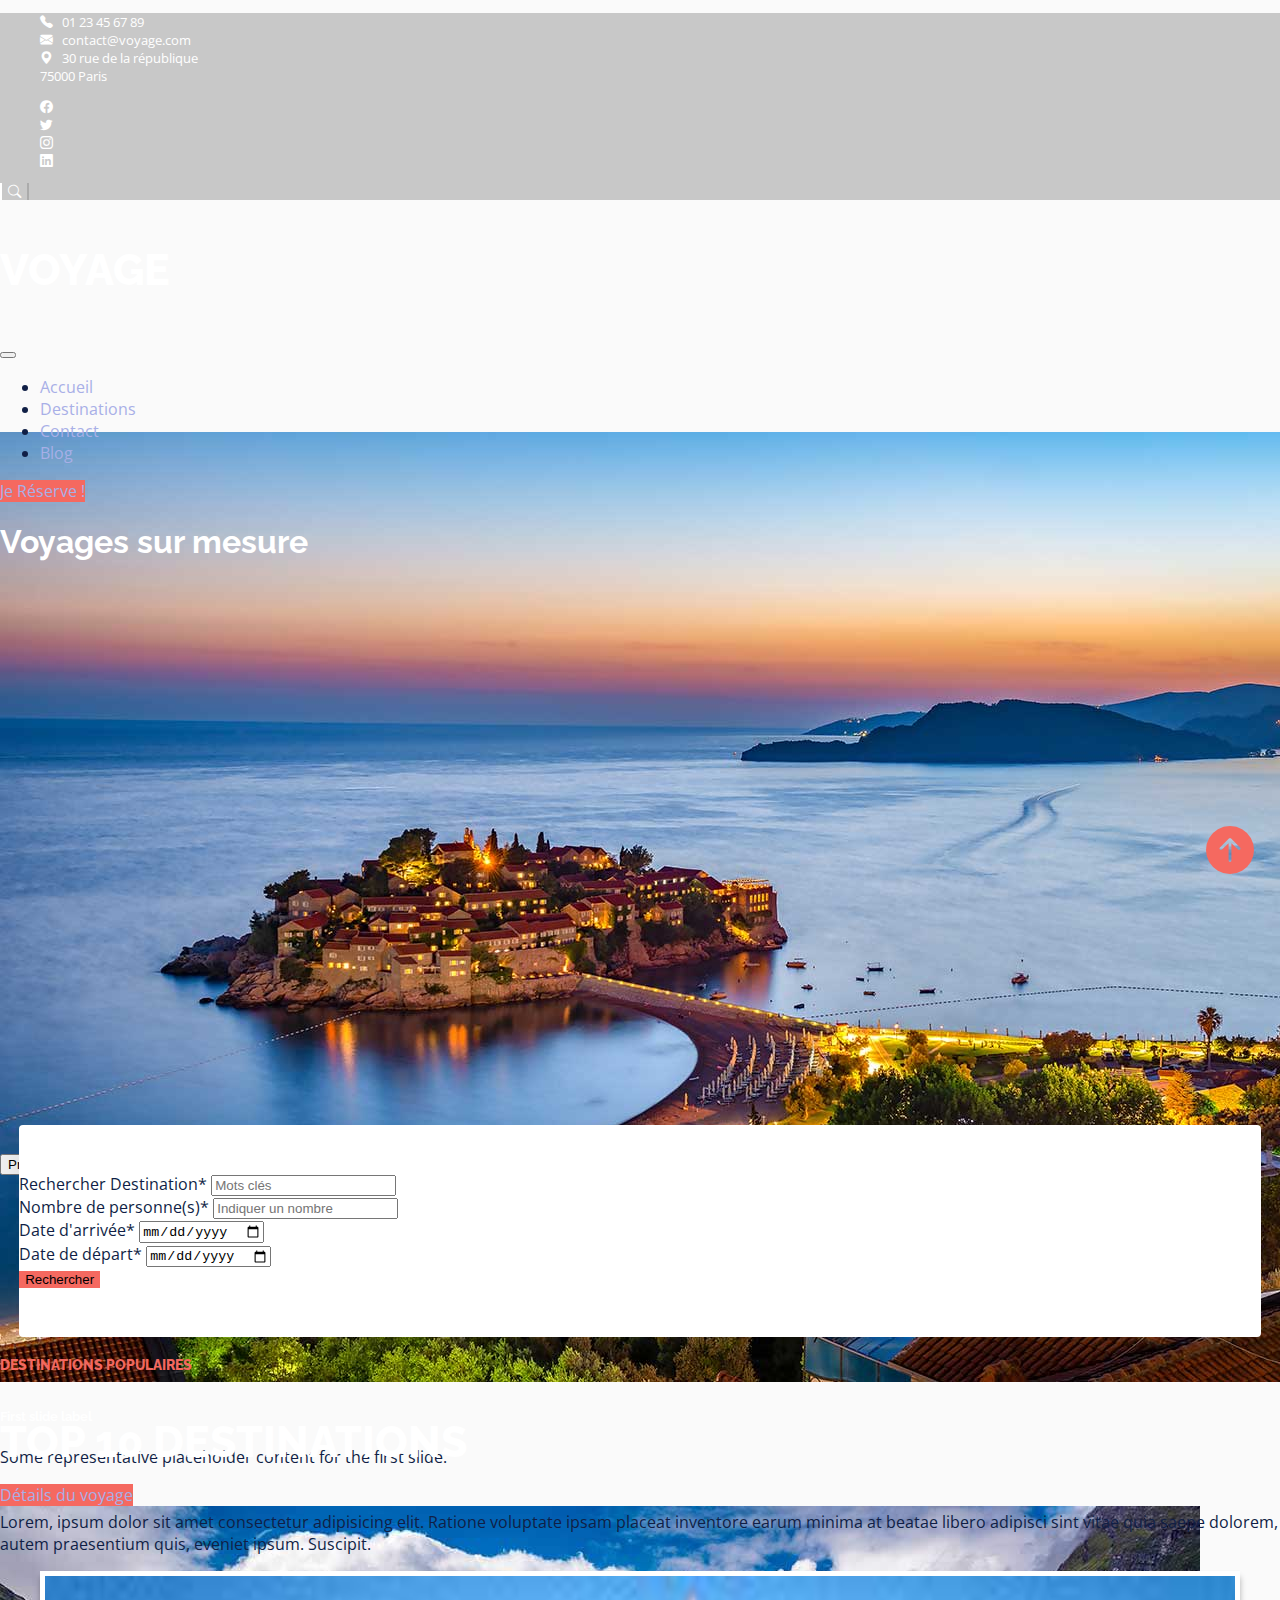
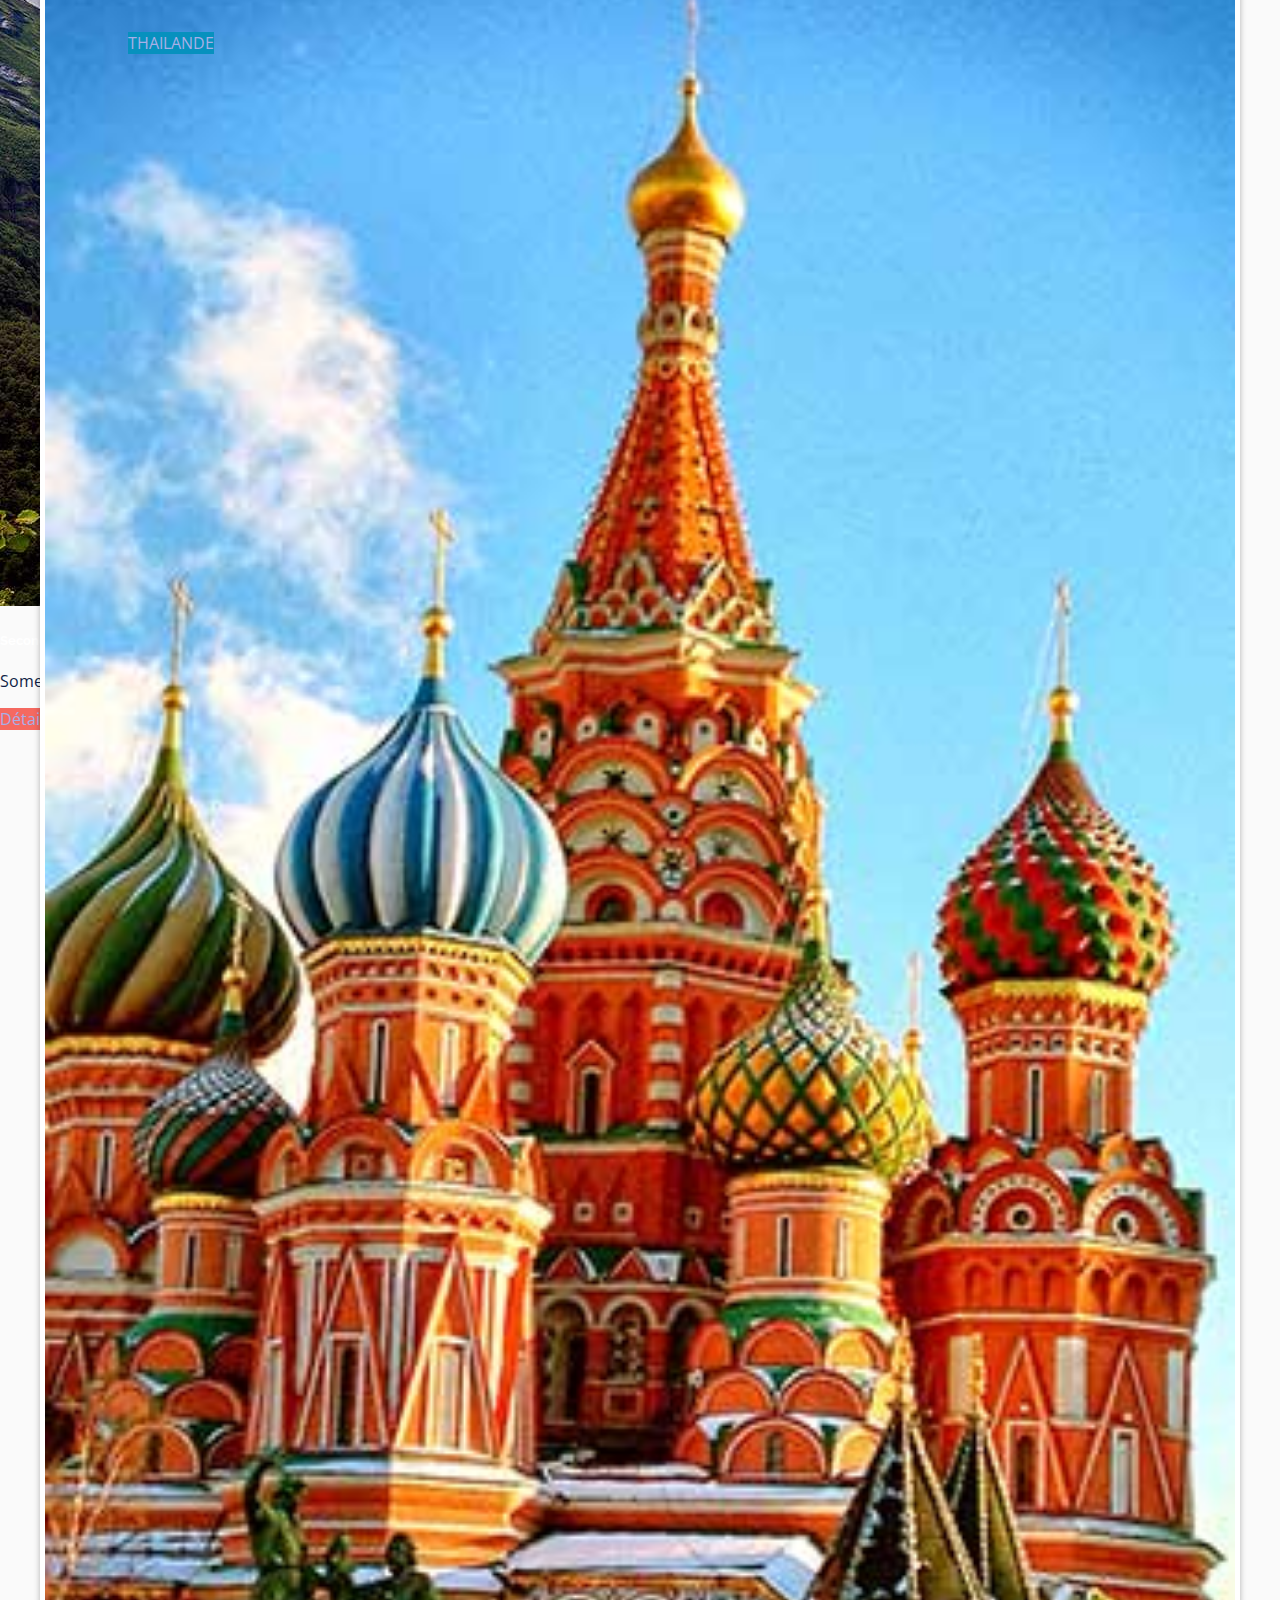
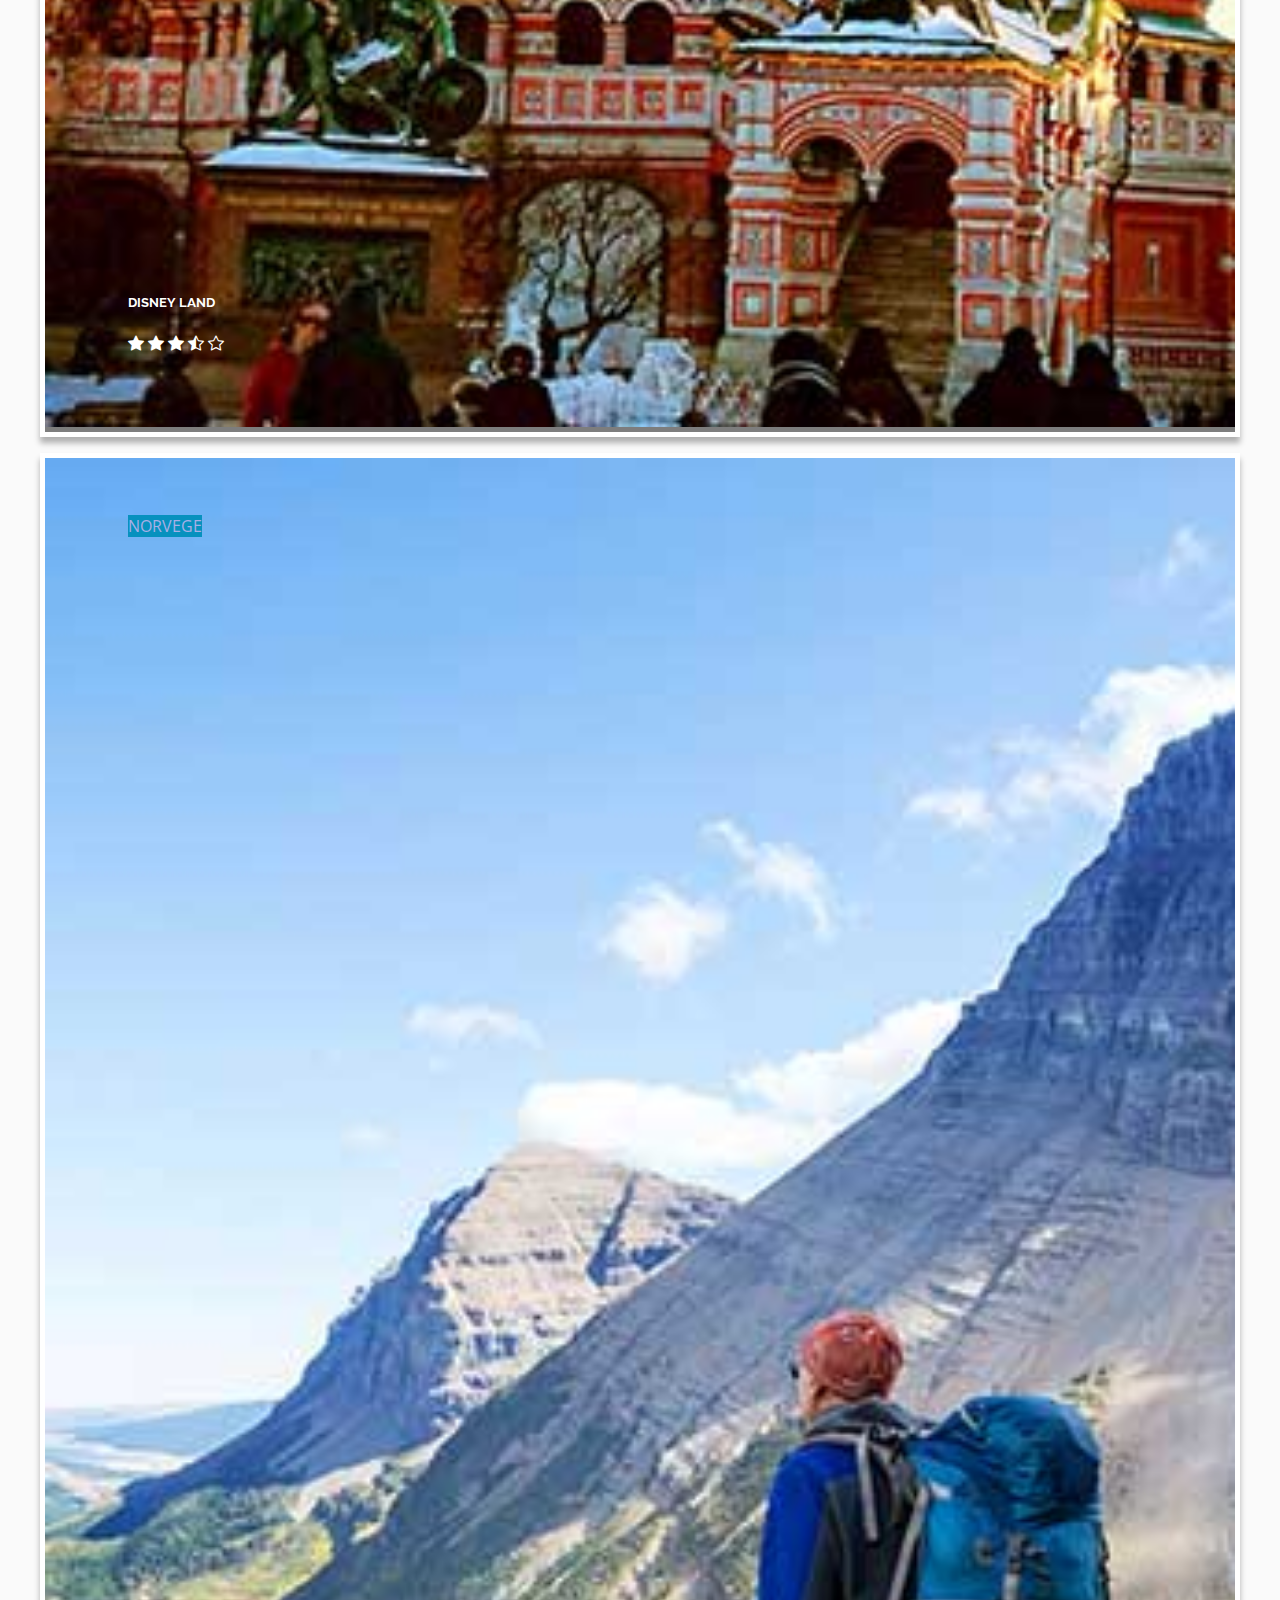
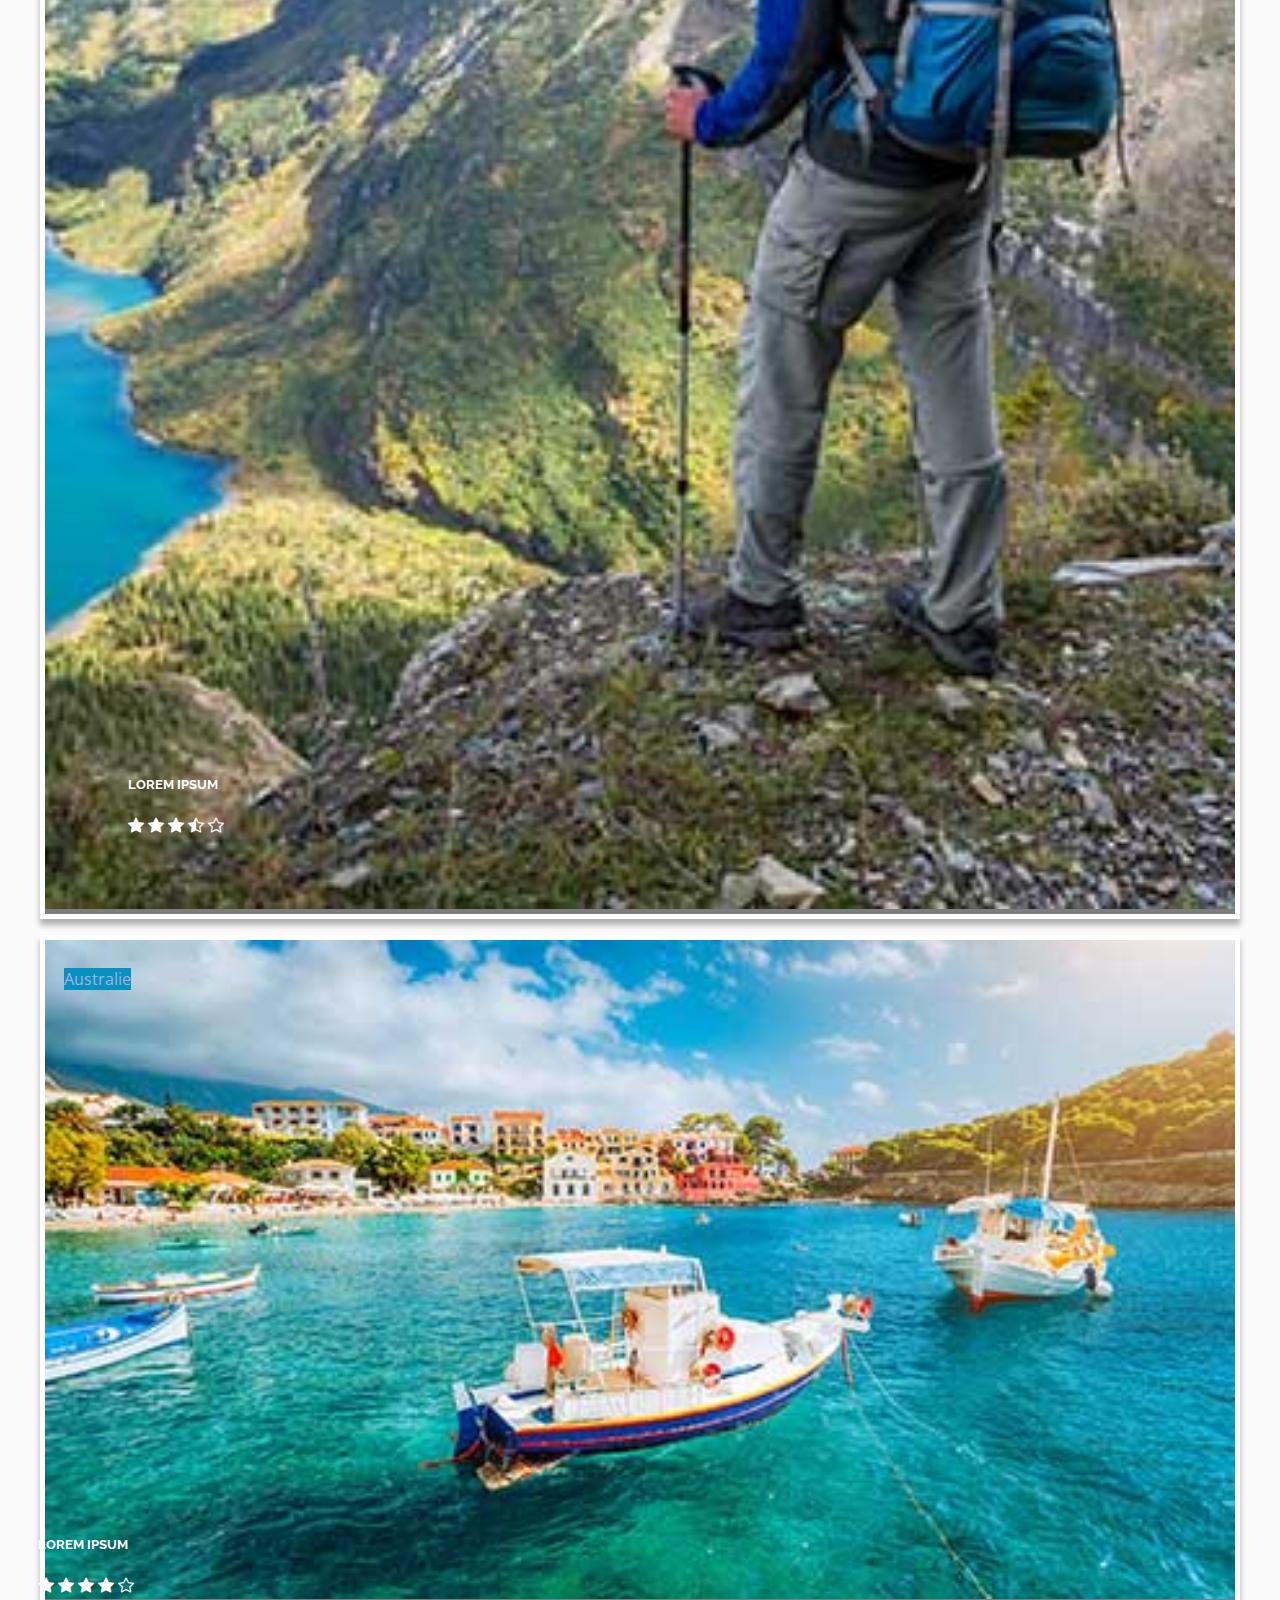
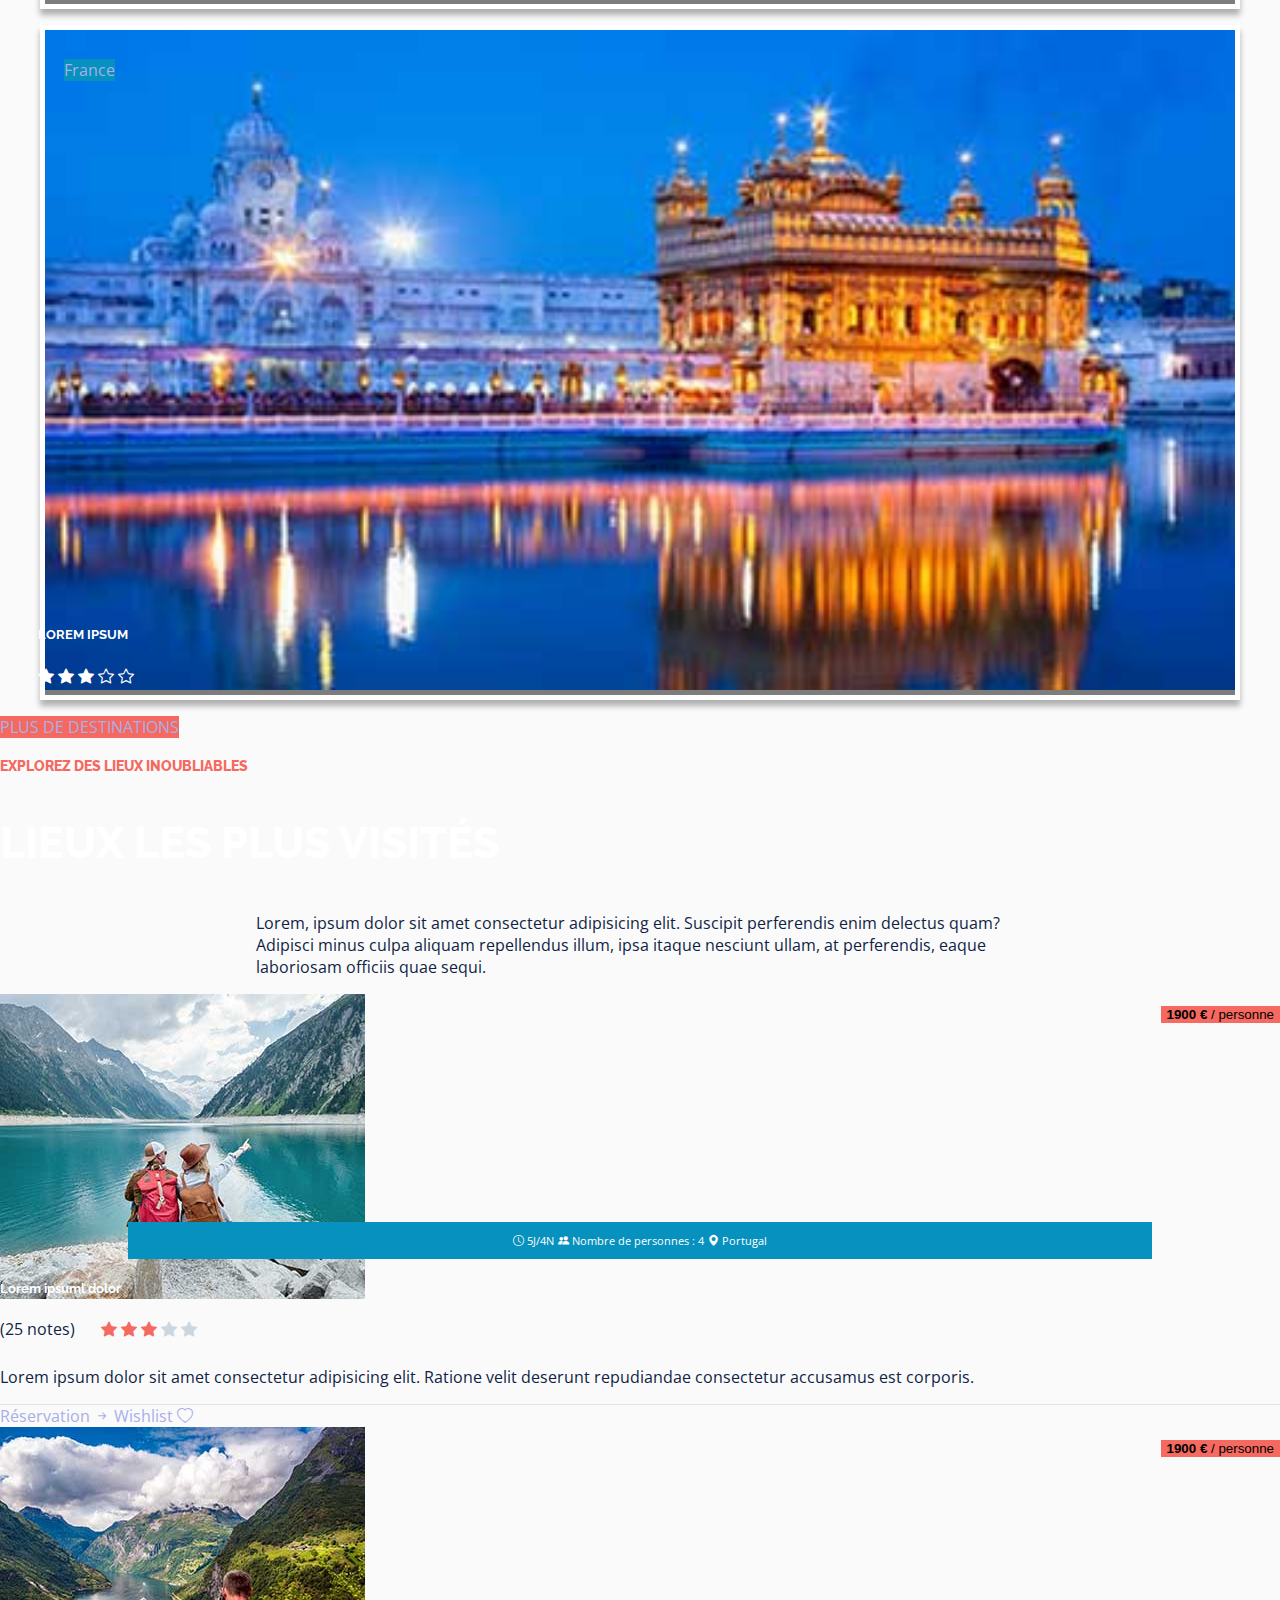
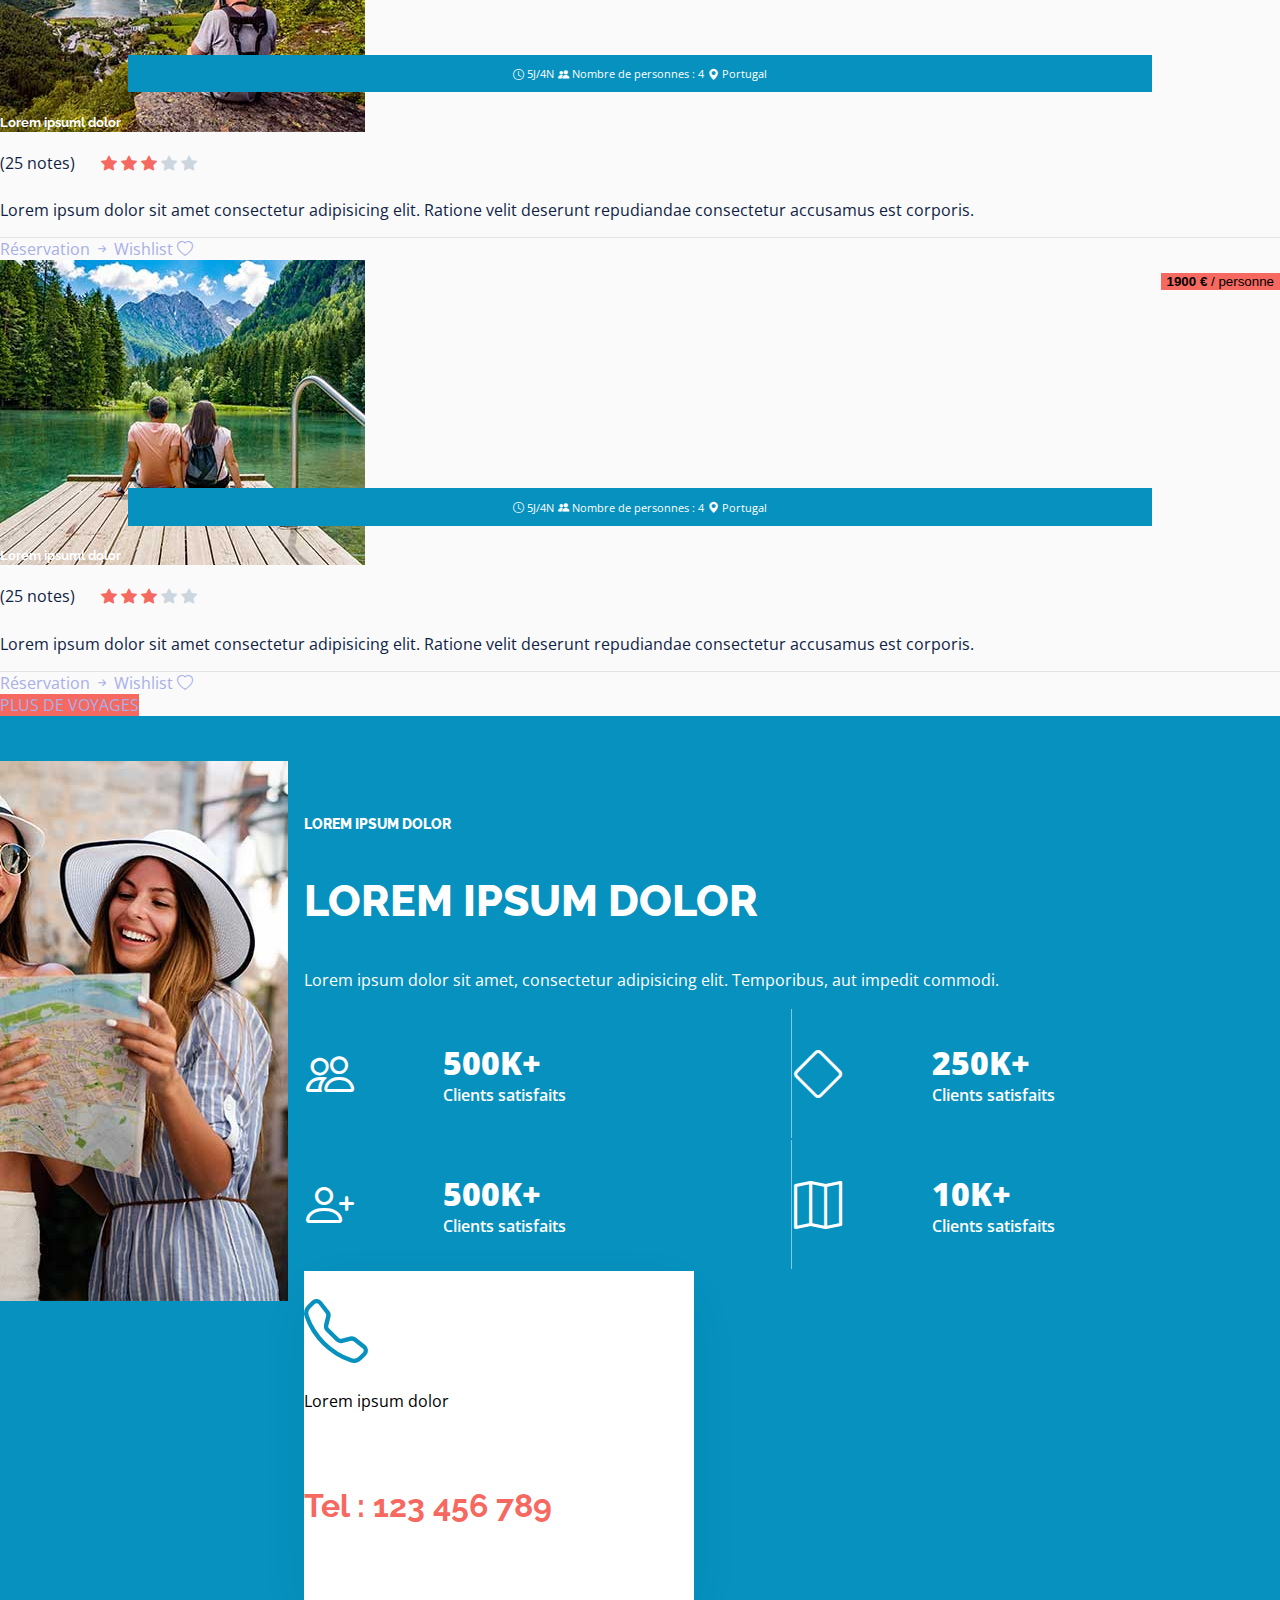
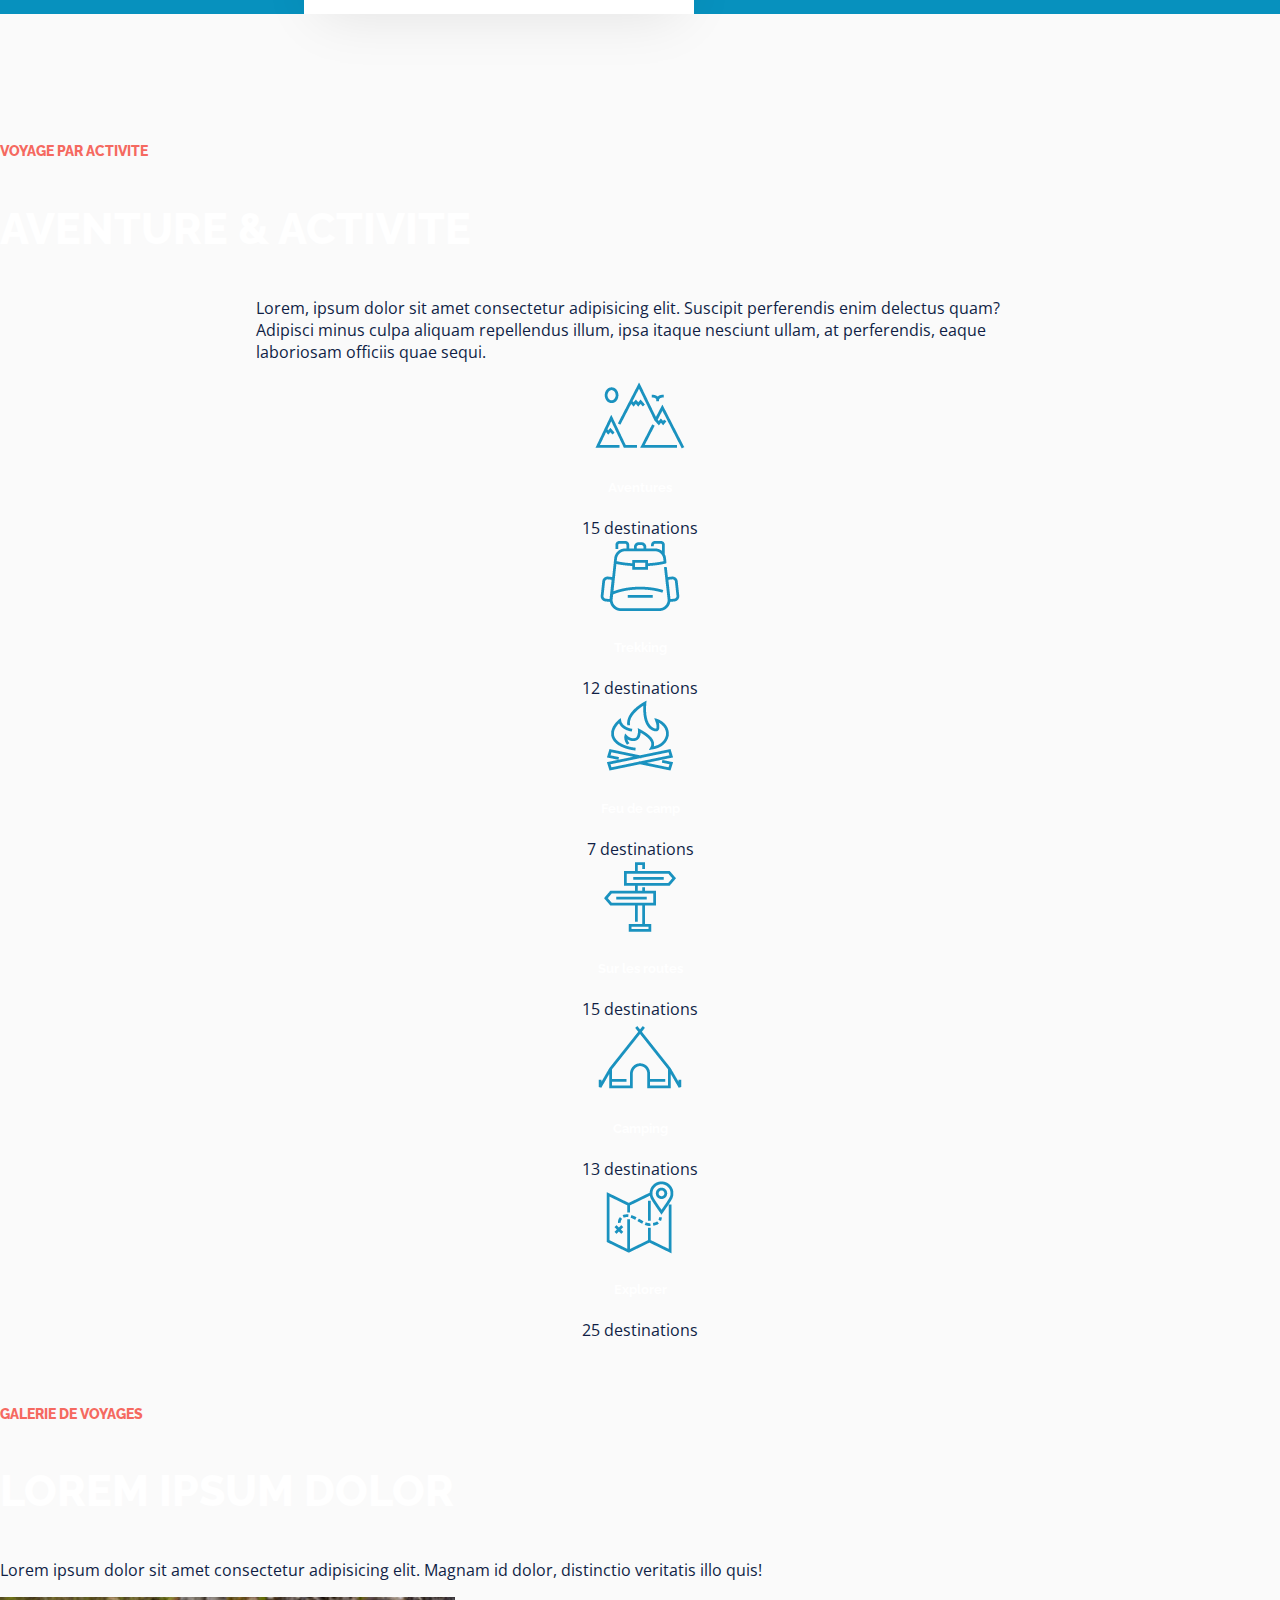
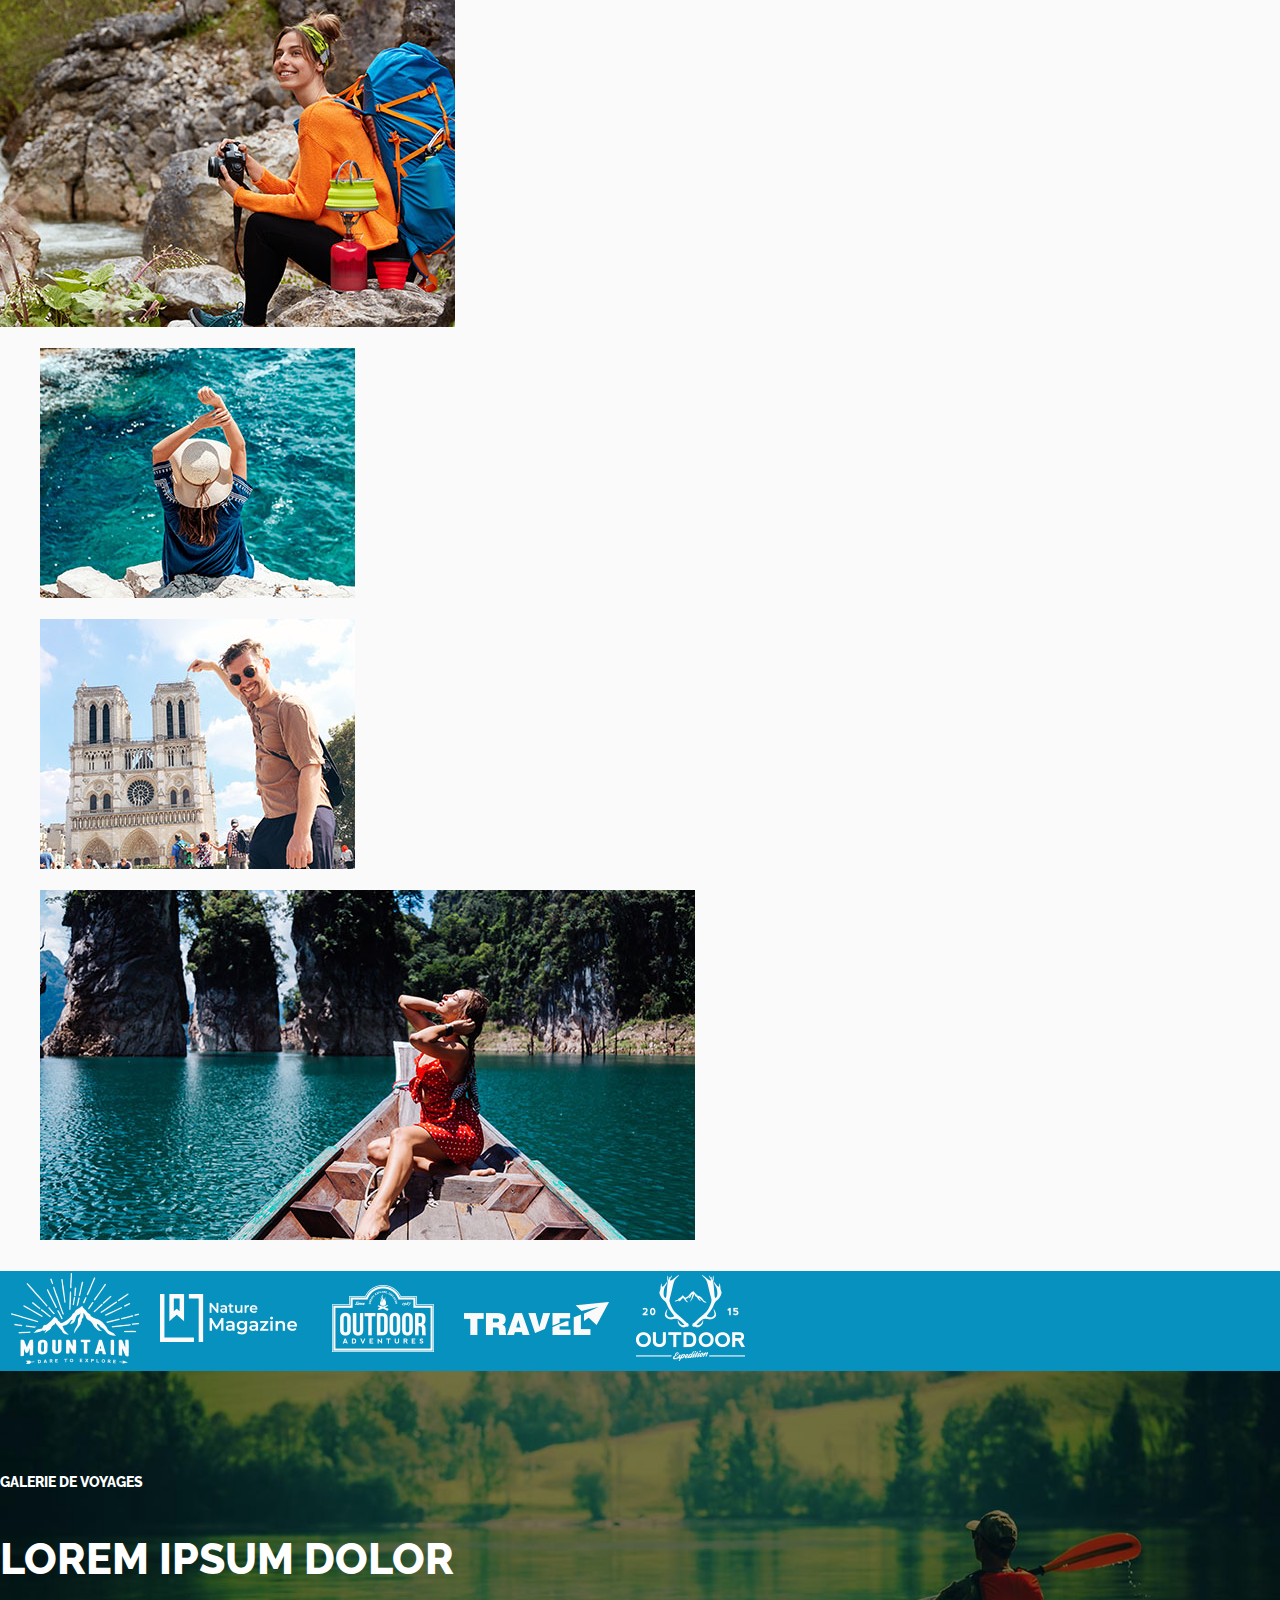
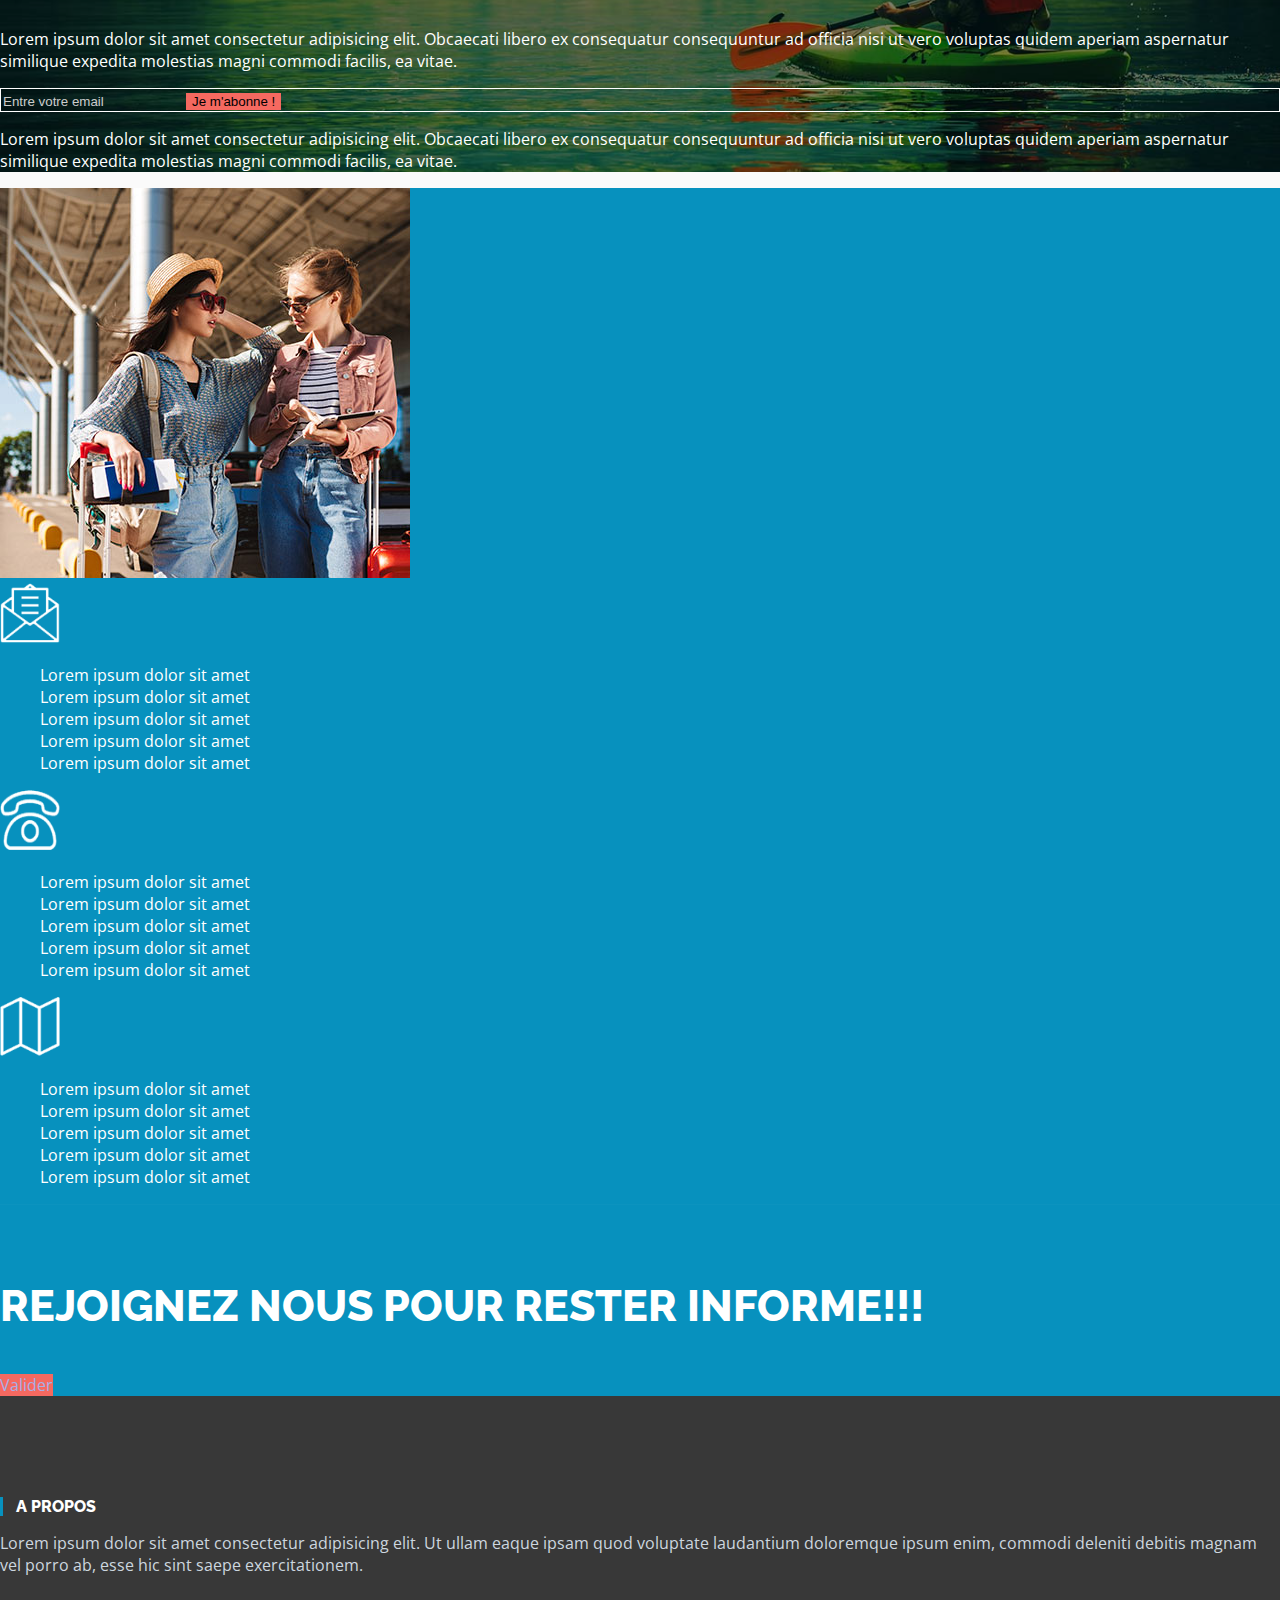
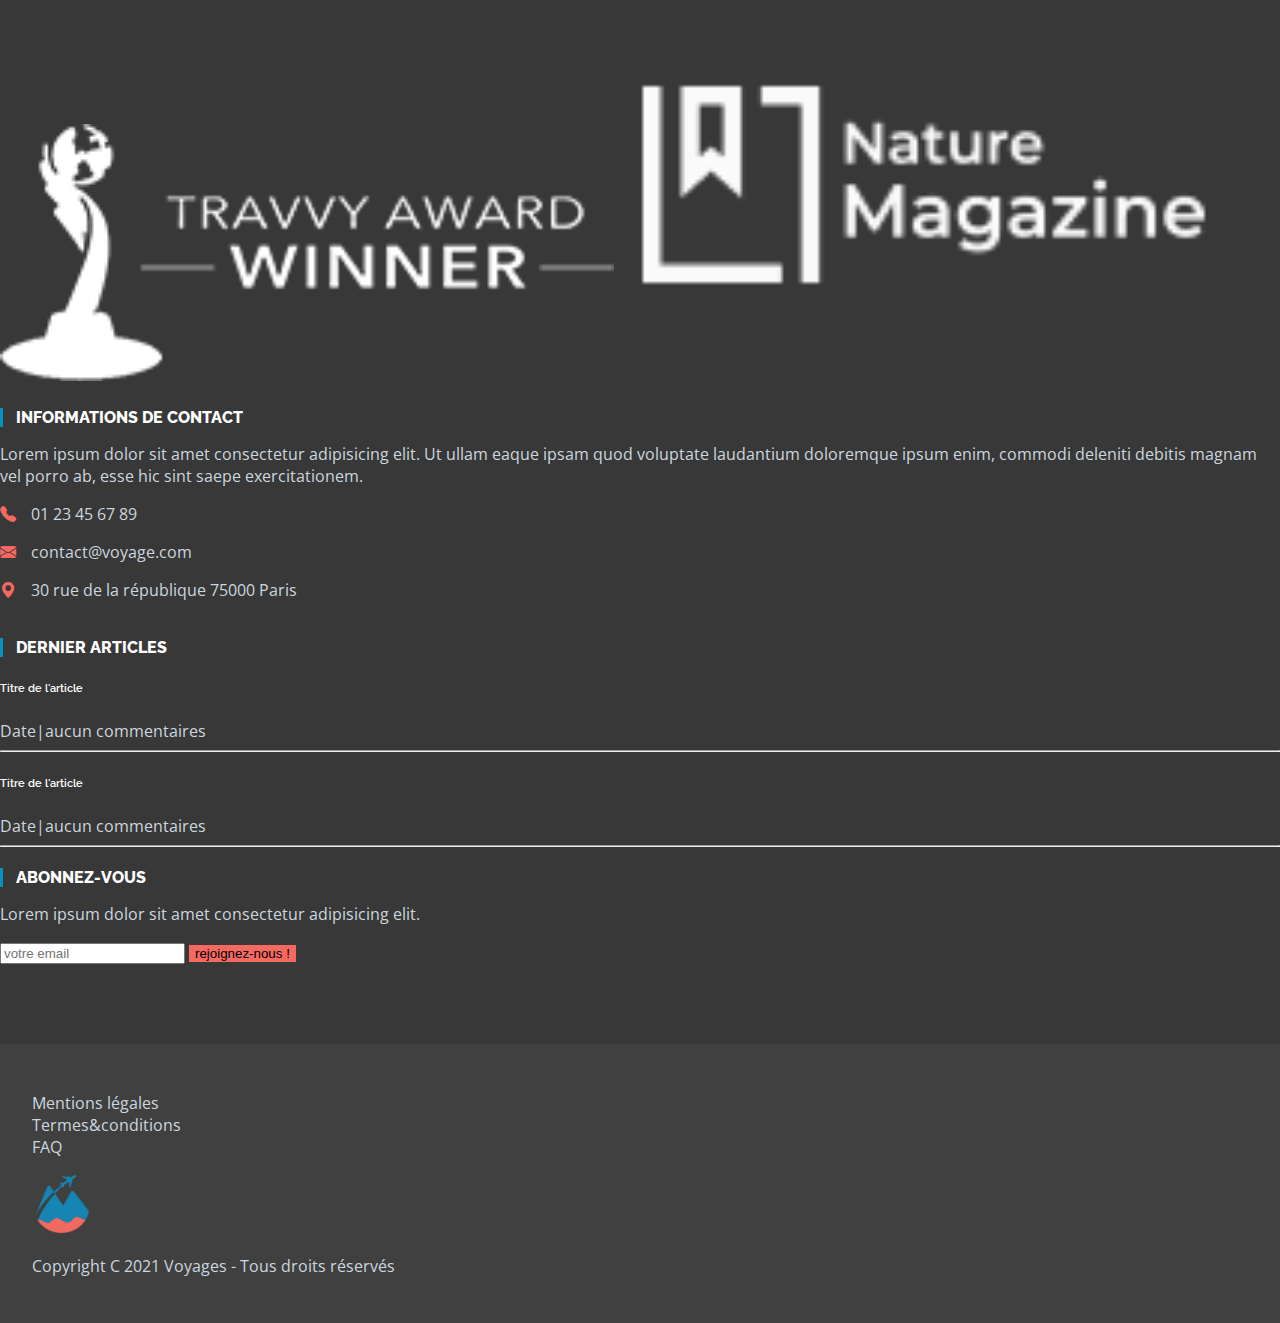
<file: Index.html>
<!DOCTYPE html>
<html lang="fr">
<head>
    <meta charset="UTF-8">
    <meta name="viewport" content="width=device-width, initial-scale=1.0">
    <title>Site de voyages</title>
    <link href="https://cdn.jsdelivr.net/npm/bootstrap@5.3.2/dist/css/bootstrap.min.css" rel="stylesheet"
        integrity="sha384-T3c6CoIi6uLrA9TneNEoa7RxnatzjcDSCmG1MXxSR1GAsXEV/Dwwykc2MPK8M2HN" crossorigin="anonymous">
    <link rel="preconnect" href="https://fonts.googleapis.com">
    <link rel="preconnect" href="https://fonts.gstatic.com" crossorigin>
    <link href="https://fonts.googleapis.com/css2?family=Open+Sans:wght@300&family=Raleway&display=swap" rel="stylesheet">
    <link rel="stylesheet" href="https://cdn.jsdelivr.net/npm/bootstrap-icons@1.11.1/font/bootstrap-icons.css">

    <link rel="stylesheet" href="style.css">
    <link rel="stylesheet" href="responsive.css">

</head>
<body>    
    <!-- début  topbar -->
    <section id="topbar">
        <div class="container">
            <div class="row">
                <div class="col-md-8 coordonnees pt-3 col-6">
                    <ul class="d-flex justify-content-around col">
                        <li><i class="bi bi-telephone-fill"></i> 01 23 45  67 89</li>
                        <li><i class="bi bi-envelope-fill"></i> contact@voyage.com</li>
                        <li><i class="bi bi-geo-alt-fill"></i> 30 rue de la république<br class="d-none display-mobile"><span class="ville"></span> 75000 Paris</li>
                    </ul>
                </div>
                <div class="col-md-4 d-flex pt-3 col-6">
                    <!-- reseaux sociaux-->
                    <div class="social">
                        <ul class="d-flex">
                            <li><i class="bi bi-facebook"></i></li>
                            <li><i class="bi bi-twitter"></i></li>
                            <li><i class="bi bi-instagram"></i></li>
                            <li><i class="bi bi-linkedin"></i></li>
                        </ul>

                    </div>
                    <!-- bouton recherche-->
                    <div class="search-icon">
                        <button><i class="bi bi-search"></i></button>
                    </div>
                </div>
            </div>
        </div>
    </section>


    <!-- fin topbar -->
    <!-- header -->

    <header>
        <div class="container">
            <div class="row">
                <nav class="navbar navbar-expand-lg col-md-10 offset-md-1">
                    <div class="container-fluid">
                        <a class="navbar-brand" href="index.html"><h3>VOYAGE</h3></a>
                        <button class="navbar-toggler" type="button" data-bs-toggle="collapse" data-bs-target="#navbarSupportedContent"
                            aria-controls="navbarSupportedContent" aria-expanded="false" aria-label="Toggle navigation">
                            <span class="navbar-toggler-icon"></span>
                        </button>
                        <div class="collapse navbar-collapse" id="navbarSupportedContent">
                            <ul class="navbar-nav mx-auto mb-2 mb-lg-0">
                                <li class="nav-item">
                                    <a class="nav-link active" aria-current="page" href="#">Accueil</a>
                                </li>
                                <li class="nav-item">
                                    <a class="nav-link" href="#">Destinations</a>
                                </li>
                                <li class="nav-item">
                                    <a class="nav-link" href="#">Contact</a>
                                </li>
                                <li class="nav-item">
                                    <a class="nav-link" href="#">Blog</a>
                                </li>                                
                            </ul>
                           <a href="#" class="btn btn-primary">Je Réserve !</a>
                        </div>
                    </div>
                </nav>
            </div>
        </div>




    </header>
    <!-- slider -->
    <div class="d-none display-mobile image-slider">
        <h1>Voyages sur mesure</h1>
    </div>
    <section id="slider" class="hidden">

        <div id="carouselExampleCaptions" class="carousel slide">            
            <div class="carousel-inner">
                <div class="carousel-item active">
                    <img src="images/slider-banner-1.jpg" class="d-block w-100" alt="mots clés">
                    <div class="carousel-caption d-none d-md-block">
                        <h5 class="display-1 text-white">First slide label</h5>
                        <p>Some representative placeholder content for the first slide.</p>
                        <a href="#" class="btn btn-primary mt-5">Détails du voyage</a>
                    </div>
                </div>
                <div class="carousel-item">
                    <img src="images/slider-banner-2.jpg" class="d-block w-100" alt="mots cles">
                    <div class="carousel-caption d-none d-md-block">
                        <h5 class="display-1 text-white">Second slide label</h5>
                        <p>Some representative placeholder content for the second slide.</p>
                        <a href="#" class="btn btn-primary mt-5">Détails du voyage</a>
                    </div>
                </div>
                
            </div>
            <button class="carousel-control-prev" type="button" data-bs-target="#carouselExampleCaptions" data-bs-slide="prev">
                <span class="carousel-control-prev-icon" aria-hidden="true"></span>
                <span class="visually-hidden">Précédent</span>
            </button>
            <button class="carousel-control-next" type="button" data-bs-target="#carouselExampleCaptions" data-bs-slide="next">
                <span class="carousel-control-next-icon" aria-hidden="true"></span>
                <span class="visually-hidden">Suivant</span>
            </button>
        </div>


    </section>
  
    <!-- top destinations-->
    <section id="populaires">
        <div class="container">
            <!-- Formulaire recherche : destination, nombre de personnes, date debut, date fin + bouton valider-->

            <form action="" method="GET">
                <div class="row">
                    <div class="col-md-2 offset-md-1">
                        <label for="destination" class="form-label">Rechercher Destination*</label>
                        <input type="search" class="form-control" id="destination" name="destination" placeholder="Mots clés" required>
                    </div>
                    <div class="col-md-2">
                        <label for="nombre-personne" class="form-label">Nombre de personne(s)*</label>
                        <input type="number" class="form-control" id="nombre-personne" name="nombre-personne" placeholder="Indiquer un nombre" required>
                    </div>

                    <div class="col-md-2">
                        <label for="date-arrivee" class="form-label">Date d'arrivée*</label>
                        <input type="date" id="date-arrivee" name="date-arrivee" placeholder="JJ/MM/AA" class="form-control" required>
                    </div>
                    <div class="col-md-2">
                        <label for="date-depart" class="form-label">Date de départ*</label>
                        <input type="date" id="date-depart" name="date-depart" placeholder="JJ/MM/AA" class="form-control" required>
                    </div>

                    <div class="col-md-2 d-flex align-items-center">
                        <input type="submit" class="btn btn-primary form-control" value="Rechercher">
                    </div>
                </div>
            </form>
            <!--destinations populaires -->
            <div class="row my-5 pt-3">
                <div class="col-md-5 offset-md-1">
                    <h4>Destinations populaires</h4>
                    <h3>Top 10 Destinations</h3>
                </div>
                <div class="col-md-5 pt-3">
                    <p>Lorem, ipsum dolor sit amet consectetur adipisicing elit. Ratione voluptate ipsam placeat inventore earum minima at beatae libero adipisci sint vitae quia saepe dolorem, autem praesentium quis, eveniet ipsum. Suscipit.</p>
                </div>
            </div>
            <div class="row">
                <!-- 3 colonnes 1 + 3 + 3 + 3 + 1-->
                <div class="col-md-3 offset-md-1 destinations">
                    <figure class="overlay">
                        <img src="images/img1.jpg" alt="mots cles">
                    </figure>
                    <div class="cat">
                        <a href="#" class="btn btn-secondary">THAILANDE</a>
                    </div>
                    <div class="city">
                        <h5>Disney Land</h5>
                        <i class="bi bi-star-fill"></i>
                        <i class="bi bi-star-fill"></i>
                        <i class="bi bi-star-fill"></i>
                        <i class="bi bi-star-half"></i>
                        <i class="bi bi-star"></i>
                        
                    </div>
                </div>
                <div class="col-md-3 destinations">
                    <figure class="overlay">
                        <img src="images/img2.jpg" alt="mots cles">
                    </figure>
                    <div class="cat">
                        <a href="#" class="btn btn-secondary">NORVEGE</a>
                    </div>
                    <div class="city">
                        <h5>Lorem ipsum</h5>
                        <i class="bi bi-star-fill"></i>
                        <i class="bi bi-star-fill"></i>
                        <i class="bi bi-star-fill"></i>
                        <i class="bi bi-star-half"></i>
                        <i class="bi bi-star"></i>
                    </div>
                </div>

                <div class="col-md-4">
                    <div class="destinations">
                        <figure class="overlay">
                            <img src="images/img3.jpg" alt="mots cles">
                        </figure>
                        <div class="cat1">
                            <a href="#"  class="btn btn-secondary">Australie</a>
                        </div>
                        <div class="city1">
                            <h5>Lorem ipsum</h5>
                            <i class="bi bi-star-fill"></i>
                            <i class="bi bi-star-fill"></i>
                            <i class="bi bi-star-fill"></i>
                            <i class="bi bi-star-fill"></i>
                            <i class="bi bi-star"></i>
                        </div>
                    </div>
                    <div class="destinations mt-5">
                        <figure class="overlay">
                            <img src="images/img4.jpg" alt="mots cles">
                        </figure>
                        <div class="cat1">
                            <a href="#"  class="btn btn-secondary">France</a>
                        </div>
                        <div class="city1">
                            <h5>Lorem ipsum</h5>
                            <i class="bi bi-star-fill"></i>
                            <i class="bi bi-star-fill"></i>
                            <i class="bi bi-star-fill"></i>
                            <i class="bi bi-star"></i>
                            <i class="bi bi-star"></i>
                        </div>
                    </div>
                </div>
            </div>
            <div class="text-center mt-5 mb-5">
                <a href="#" class="btn btn-primary btn-lg">PLUS DE DESTINATIONS</a>
            </div>
        </div>
    </section>
    <section id="top">
        <div class="container">

        <div class="text-center">
            <h4>Explorez des lieux inoubliables</h4>
            <h3>Lieux les plus visités</h3>
            <p class="top-p">Lorem, ipsum dolor sit amet consectetur adipisicing elit. Suscipit perferendis enim delectus quam? Adipisci minus culpa aliquam repellendus illum, ipsa itaque nesciunt ullam, at perferendis, eaque laboriosam officiis quae sequi.</p>
        </div>
        <div class="row">
            <article class="col offset-md-1">
                <div class="card">
                    <img src="images/img6.jpg" alt="" class="card-img-top">
                    <div class="prix">
                        <button class="btn btn-primary">
                            <strong>1900 €</strong> / personne
                        </button>
                    </div>
                    
                    <div class="details">
                        <ul>
                            <li><i class="bi bi-clock"></i> 5J/4N</li>
                            <li><i class="bi bi-people-fill"></i> Nombre de personnes : 4</li>
                            <li><i class="bi bi-geo-alt-fill"></i> Portugal</li>
                        </ul>
                    </div>
                    <div class="card-body">
                        <h5 class="card-title">Lorem ipsuml dolor</h5>
                        <div class="note">
                            <span>(25 notes)</span>
                            <div class="stars">
                                <i class="bi bi-star-fill orange"></i>
                                <i class="bi bi-star-fill orange"></i>
                                <i class="bi bi-star-fill orange"></i>
                                <i class="bi bi-star-fill gris"></i>
                                <i class="bi bi-star-fill gris"></i>
                            </div>
                        </div>
                        <p class="card-texte">Lorem ipsum dolor sit amet consectetur adipisicing elit. Ratione velit deserunt repudiandae consectetur accusamus est corporis.</p>
                    </div>
                    <div class="card-body d-flex justify-content-around links">
                        <a href="#">Réservation <i class="bi bi-arrow-right-short"></i></a>
                        <a href="#">Wishlist <i class="bi bi-heart"></i></a>
                    </div>
                </div>
            </article>
            <article class="col">
                <div class="card">
                    <img src="images/img7.jpg" alt="" class="card-img-top">
                    <div class="prix">
                        <button class="btn btn-primary">
                            <strong>1900 €</strong> / personne
                        </button>
                    </div>

                    <div class="details">
                        <ul>
                            <li><i class="bi bi-clock"></i> 5J/4N</li>
                            <li><i class="bi bi-people-fill"></i> Nombre de personnes : 4</li>
                            <li><i class="bi bi-geo-alt-fill"></i> Portugal</li>
                        </ul>
                    </div>
                    <div class="card-body">
                        <h5 class="card-title">Lorem ipsuml dolor</h5>
                        <div class="note">
                            <span>(25 notes)</span>
                            <div class="stars">
                                <i class="bi bi-star-fill orange"></i>
                                <i class="bi bi-star-fill orange"></i>
                                <i class="bi bi-star-fill orange"></i>
                                <i class="bi bi-star-fill gris"></i>
                                <i class="bi bi-star-fill gris"></i>
                            </div>
                        </div>
                        <p class="card-texte">Lorem ipsum dolor sit amet consectetur adipisicing elit. Ratione velit deserunt
                            repudiandae consectetur accusamus est corporis.</p>
                    </div>
                    <div class="card-body d-flex justify-content-around links">
                        <a href="#">Réservation <i class="bi bi-arrow-right-short"></i></a>
                        <a href="#">Wishlist <i class="bi bi-heart"></i></a>
                    </div>
                </div>
            </article>
            <article class="col">
                <div class="card">
                    <img src="images/img5.jpg" alt="" class="card-img-top">
                    <div class="prix">
                        <button class="btn btn-primary">
                            <strong>1900 €</strong> / personne
                        </button>
                    </div>
                    
                    <div class="details">
                        <ul>
                            <li><i class="bi bi-clock"></i> 5J/4N</li>
                            <li><i class="bi bi-people-fill"></i> Nombre de personnes : 4</li>
                            <li><i class="bi bi-geo-alt-fill"></i> Portugal</li>
                        </ul>
                    </div>
                    <div class="card-body">
                        <h5 class="card-title">Lorem ipsuml dolor</h5>
                        <div class="note">
                            <span>(25 notes)</span>
                            <div class="stars">
                                <i class="bi bi-star-fill orange"></i>
                                <i class="bi bi-star-fill orange"></i>
                                <i class="bi bi-star-fill orange"></i>
                                <i class="bi bi-star-fill gris"></i>
                                <i class="bi bi-star-fill gris"></i>
                            </div>
                        </div>
                        <p class="card-texte">Lorem ipsum dolor sit amet consectetur adipisicing elit. Ratione velit deserunt
                            repudiandae consectetur accusamus est corporis.</p>
                    </div>
                    <div class="card-body d-flex justify-content-around links">
                        <a href="#">Réservation <i class="bi bi-arrow-right-short"></i></a>
                        <a href="#">Wishlist <i class="bi bi-heart"></i></a>
                    </div>
                </div>

            </article>
            <article class="col-md-1"></article>
            
        </div>

        <div class="text-center mt-5 mb-5">
            <a href="#" class="btn btn-primary btn-lg">PLUS DE VOYAGES</a>
        </div>

        </div>
       
    </section>

    <section id="chiffres">
        <div class="container-fluid">    
            
            <div class="row">
                
                <div class="col-md-8 offset-md-4 bleu">
                    <div class="presentation text-center">
                        <h4>Lorem ipsum dolor</h4>
                        <h3>Lorem ipsum dolor</h3>
                        <p>Lorem ipsum dolor sit amet, consectetur adipisicing elit. Temporibus, aut impedit commodi.</p>

                    <!-- 2 colonnes et 2 lignes -->
                    <table>
                        <tr class="first">
                            <td class="icones"><i class="bi bi-people"></i></td>
                            <td class="nombres"><span>500K+</span> <br>Clients satisfaits</td>
                            <td class="icones"><i class="bi bi-diamond"></i></td>
                            <td class="nombres"><span>250K+ </span><br>Clients satisfaits</td>
                        </tr>
                        <tr>
                            <td class="icones"><i class="bi bi-person-plus"></i></td>
                            <td class="nombres"><span>500K+</span><br> Clients satisfaits</td>
                            <td class="icones"><i class="bi bi-map"></i></td>
                            <td class="nombres"><span>10K+</span> <br>Clients satisfaits</td>
                        </tr>
                    </table>

                    </div>

                    <!-- image -->
                    <img src="images/img8.jpg" alt="mots cles">

                    <!-- n° de téléphone-->
                    <div class="telephone d-flex justify-content-center">
                        <div class="icon">
                            <i class="bi bi-telephone"></i>
                        </div>
                        <div>
                        <p>Lorem ipsum dolor</p>
                        <h6>Tel : 123 456 789</h6>
                        </div>
                    </div>
                </div>
            </div>
        </div>
    </section>
    <section id="activites">
        <div class="container">
            <div class="text-center marge">
                <h4>Voyage par activite</h4>
                <h3>AVENTURE & ACTIVITE</h3>
                <p class="top-p">Lorem, ipsum dolor sit amet consectetur adipisicing elit. Suscipit perferendis enim delectus quam? Adipisci minus culpa aliquam repellendus illum, ipsa itaque nesciunt ullam, at perferendis, eaque laboriosam officiis quae sequi.</p>
            </div>

            <div class="row">

                <div class="col offset-md-1">
                    <a href="#">
                        <img src="images/icon6.png" alt="categorie aventure">
                    </a>
                    <h5>Aventures</h5>
                    <span>15 destinations</span>
                </div>
                <div class="col">
                    <a href="#">
                        <img src="images/icon10.png" alt="">
                    </a>
                    <h5>Trekking</h5>
                    <span>12 destinations</span>
                </div>
                <div class="col">
                    <a href="#">
                    <img src="images/icon9.png" alt="">
                    </a>
                    <h5>Feu de camp</h5>
                    <span>7 destinations</span>
                </div>
                <div class="col">
                    <a href="#">
                    <img src="images/icon8.png" alt="">
                    </a>
                    <h5>Sur les routes</h5>
                    <span>15 destinations</span>
                </div>
                <div class="col">
                    <a href="#">
                    <img src="images/icon7.png" alt="">
                    </a>
                    <h5>Camping</h5>
                    <span>13 destinations</span>
                </div>
                <div class="col">
                    <a href="#">
                    <img src="images/icon11.png" alt="">
                    </a>
                    <h5>Explorer</h5>
                    <span>25 destinations</span>
                </div>
    </section>
    <section id="galerie">

        <div class="container">
            <div class=row>
                <div class="col-md-4 offset-md-1 d-flex flex-column justify-content-around">
                    <h4>Galerie de Voyages</h4>
                    <h3>Lorem ipsum Dolor</h3>
                    <p>Lorem ipsum dolor sit amet consectetur adipisicing elit. Magnam id dolor, distinctio veritatis illo quis!</p>
                    <img src="images/gallery-4.jpg" alt="randonnee en foret" class="img-fluid">
                </div>

                <div class="col-md-6">
                    <div class="row">
                        <figure class="col-6">
                            <img src="images/img14.jpg" alt="" class="img-fluid">
                        </figure>
                        <figure class="col-6">
                            <img src="images/img13.jpg" alt=""class="img-fluid">
                        </figure>
                        <figure class="col-12">
                            <img src="images/img15.jpg" alt=""class="img-fluid">
                    </div>
                </div>
            </div>
        </div>
    </section>

    <section id="action" class="overlay">
        <div class="container">
            <div class="row hidden">
                <div class="col-md-10 offset-md-1 marques d-flex justify-content-around py-5">
                    <img src="images/logo1.png" alt="marque 1">
                    <img src="images/logo2.png" alt="marque 1">
                    <img src="images/logo3.png" alt="marque 1">
                    <img src="images/logo4.png" alt="marque 1">
                    <img src="images/logo5.png" alt="marque 1">
                </div>
            </div>
        </div>
        <div class="row">
            <div class="col-md-6 offset-md-1 p-3">
                <h4>galerie de voyages</h4>
                <h3>Lorem ipsum dolor</h3>
                <p>Lorem ipsum dolor sit amet consectetur adipisicing elit. Obcaecati libero ex consequatur consequuntur ad officia nisi ut vero voluptas quidem aperiam aspernatur similique expedita molestias magni commodi facilis, ea vitae.</p>

                <form action="" method="POST" class="d-flex justify-content-between my-3">
                    <input type="email" name="email" placeholder="Entre votre email" class="form-control">
                    <input type="submit" value="Je m'abonne !" class="btn btn-primary">
                </form>
                <p>Lorem ipsum dolor sit amet consectetur adipisicing elit. Obcaecati libero ex consequatur consequuntur ad officia nisi ut vero voluptas quidem aperiam aspernatur similique expedita molestias magni commodi facilis, ea vitae.</p>
            </div>
        </div>
    </section>
    <section id="contact">
        <div class="container">
            <div class="row">
                <div class="col-4 offset-md-1">
                    <img src="images/img24.jpg" alt="" class="img-fluid">
                </div>
                <div class="col-md-7 py-5">
                    <div class="row">
                        <div class="col-md-4 text-center">
                            <img src="images/icon12.png" alt="" class="icon-contact">
                            <ul class="mt-3">
                                <li>Lorem ipsum dolor sit amet</li>
                                <li>Lorem ipsum dolor sit amet</li>
                                <li>Lorem ipsum dolor sit amet</li>
                                <li>Lorem ipsum dolor sit amet</li>
                                <li>Lorem ipsum dolor sit amet</li>   
                            </ul>
                        </div>
                        <div class="col-md-4 text-center">
                            <img src="images/icon13.png" alt="" class="icon-contact">
                            <ul class="mt-3">
                                <li>Lorem ipsum dolor sit amet</li>
                                <li>Lorem ipsum dolor sit amet</li>
                                <li>Lorem ipsum dolor sit amet</li>
                                <li>Lorem ipsum dolor sit amet</li>
                                <li>Lorem ipsum dolor sit amet</li> 
                            </ul>  
                        </div>
                        <div class="col-md-4 text-center">
                            <img src="images/icon14.png" alt="" class="icon-contact">
                            <ul class="mt-3">
                                <li>Lorem ipsum dolor sit amet</li>
                                <li>Lorem ipsum dolor sit amet</li>
                                <li>Lorem ipsum dolor sit amet</li>
                                <li>Lorem ipsum dolor sit amet</li>
                                <li>Lorem ipsum dolor sit amet</li>
                            </ul> 
                        </div>
                    </div>
                    <div class="d-flex justify-content-around my-3 contact-action">
                        <h3>REJOIGNEZ NOUS POUR RESTER INFORME!!!</h3>
                        <div>
                            <a href="#" class="btn btn-primary">Valider</a>
                        </div>
                    </div>
                </div>
            </div>
        </div>
    </section>

    <section id="bottom">
        <div class="container">
            <div class="row">
                <div class="col-md-3 offset-md-1">
                    <h4>A propos</h4>
                    <p>Lorem ipsum dolor sit amet consectetur adipisicing elit. Ut ullam eaque ipsam quod voluptate laudantium doloremque ipsum enim, commodi deleniti debitis magnam vel porro ab, esse hic sint saepe exercitationem.</p>
                    <img src="images/logo6.png" alt="">
                    <img src="images/logo2.png" alt="">
                </div>
                <div class="col-md-3">
                    <h4>Informations de contact</h4>
                    <p>Lorem ipsum dolor sit amet consectetur adipisicing elit. Ut ullam eaque ipsam quod voluptate laudantium doloremque ipsum enim, commodi deleniti debitis magnam vel porro ab, esse hic sint saepe exercitationem.</p>
                    <ul>
                        <li><i class="bi bi-telephone-fill"></i> 01 23 45  67 89</li>
                        <li><i class="bi bi-envelope-fill"></i> contact@voyage.com</li>
                        <li><i class="bi bi-geo-alt-fill"></i> 30 rue de la république 75000 Paris</li>
                    </ul>
                </div>
                <div class="col-md-3">
                    <h4>Dernier articles</h4>
                    <article>
                        <a href="#">
                            <h6>Titre de l'article</h6>
                        </a>
                        <span>Date|aucun commentaires</span>
                    </article>
                    <hr>
                    <article>
                        <a href="#">
                            <h6>Titre de l'article</h6>
                        </a>
                        <span>Date|aucun commentaires</span>
                    </article>
                    <hr>
                </div>
                <div class="col-md-2">
                    <h4>Abonnez-vous</h4>
                    <p>Lorem ipsum dolor sit amet consectetur adipisicing elit.</p>
                    <form action="" method="POST">
                        <input type="email" placeholder="votre email" class="form-control mb-3" required>
                        <input type="submit" value="rejoignez-nous !" class="btn btn-primary form-control">
                    </form>
                </div>
            </div>
        </div>
    </section>
    <div class="up">
        <a href="#topbar"><i class="bi bi-arrow-up-circle-fill"></i></a>
    </div>
    <footer>
        <div class="container">
            <div class="row align-items-center">
                <div class="col offset-md-1">
                    <ul class="d-flex justify-content-center">
                        <li><a href="#top">Mentions légales</a></li>
                        <li><a href="#galerie">Termes&conditions</a></li>
                        <li><a href="#action">FAQ</a></li>
                    </ul>
                </div>
                <div class="col text-center">
                    <img src="images/favicon.png" alt="" width="60">
                </div>
                <div class="col">
                    <p>Copyright C 2021 Voyages - Tous droits réservés</p>
                </div>
            </div>
        </div>
    </footer>
        <script src="https://cdn.jsdelivr.net/npm/bootstrap@5.3.2/dist/js/bootstrap.bundle.min.js" integrity="sha384-C6RzsynM9kWDrMNeT87bh95OGNyZPhcTNXj1NW7RuBCsyN/o0jlpcV8Qyq46cDfL" crossorigin="anonymous"></script>
    
</body>
</html>
</file>
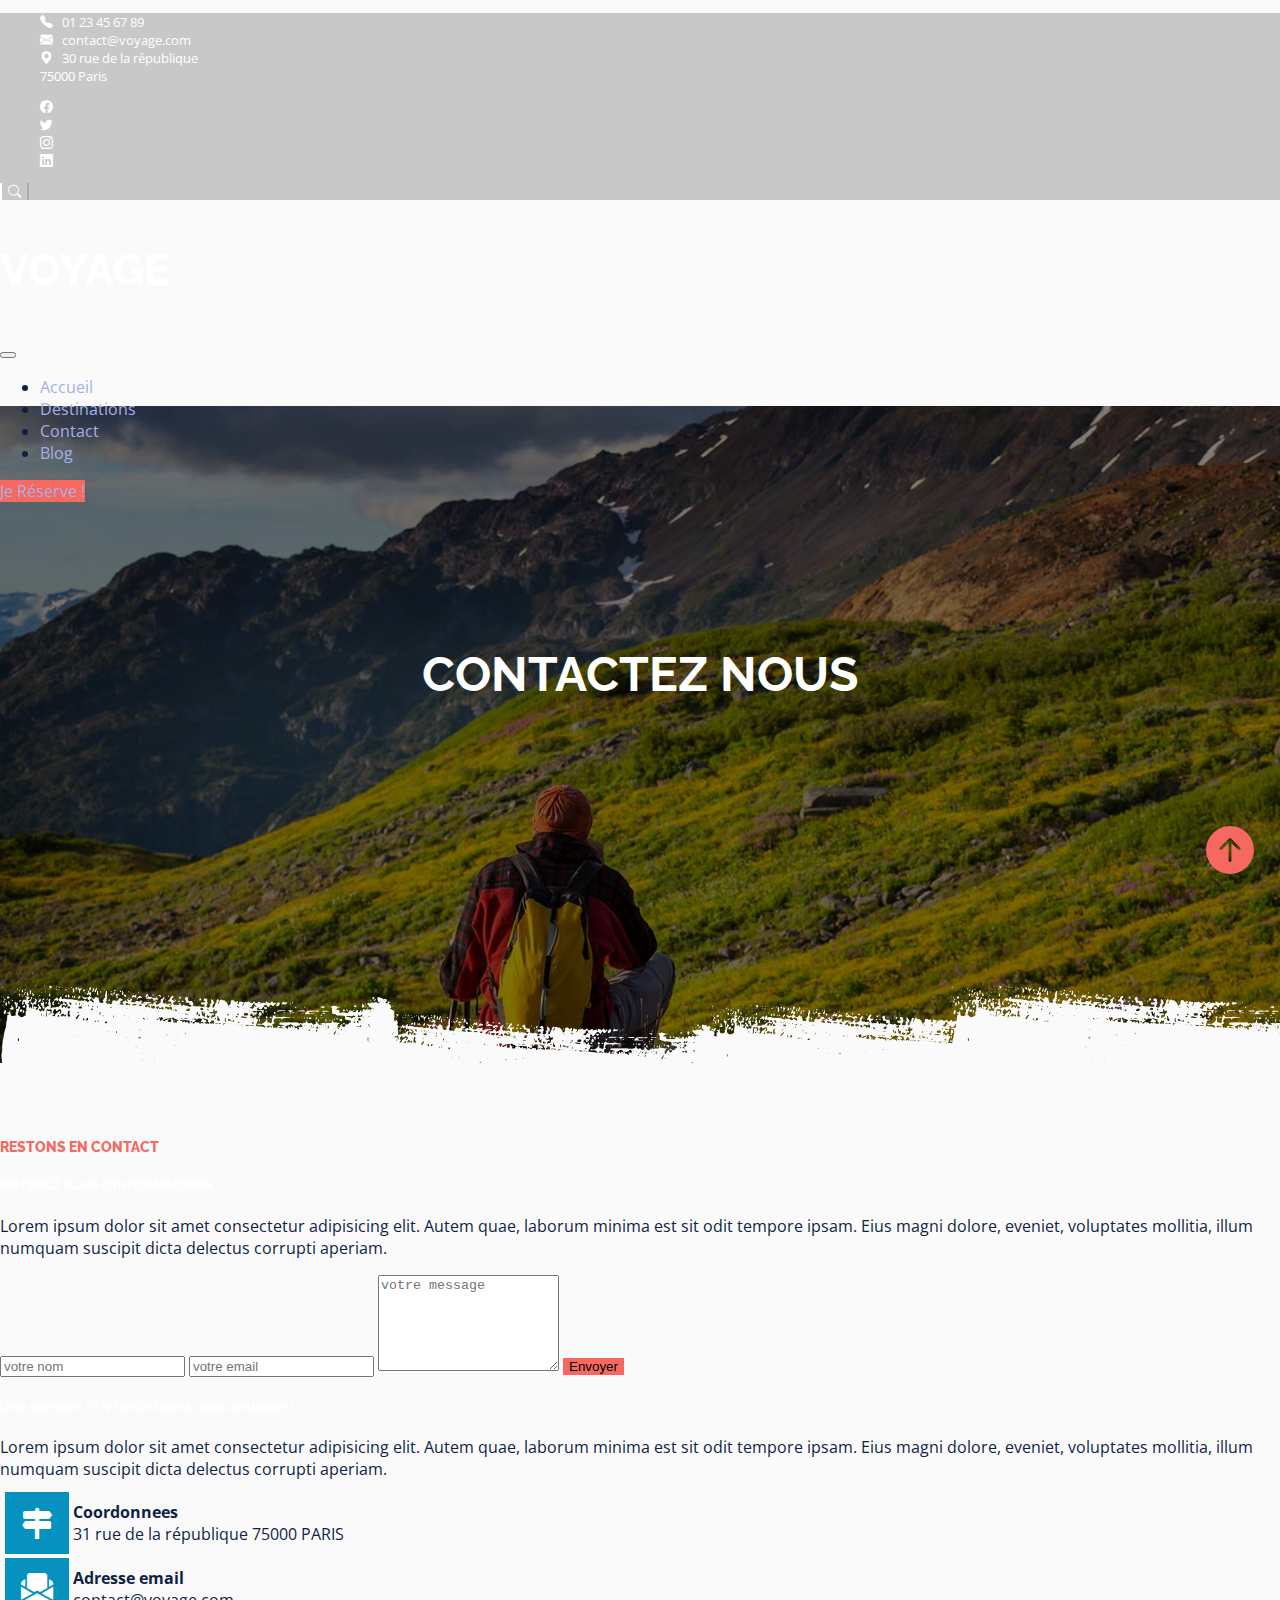
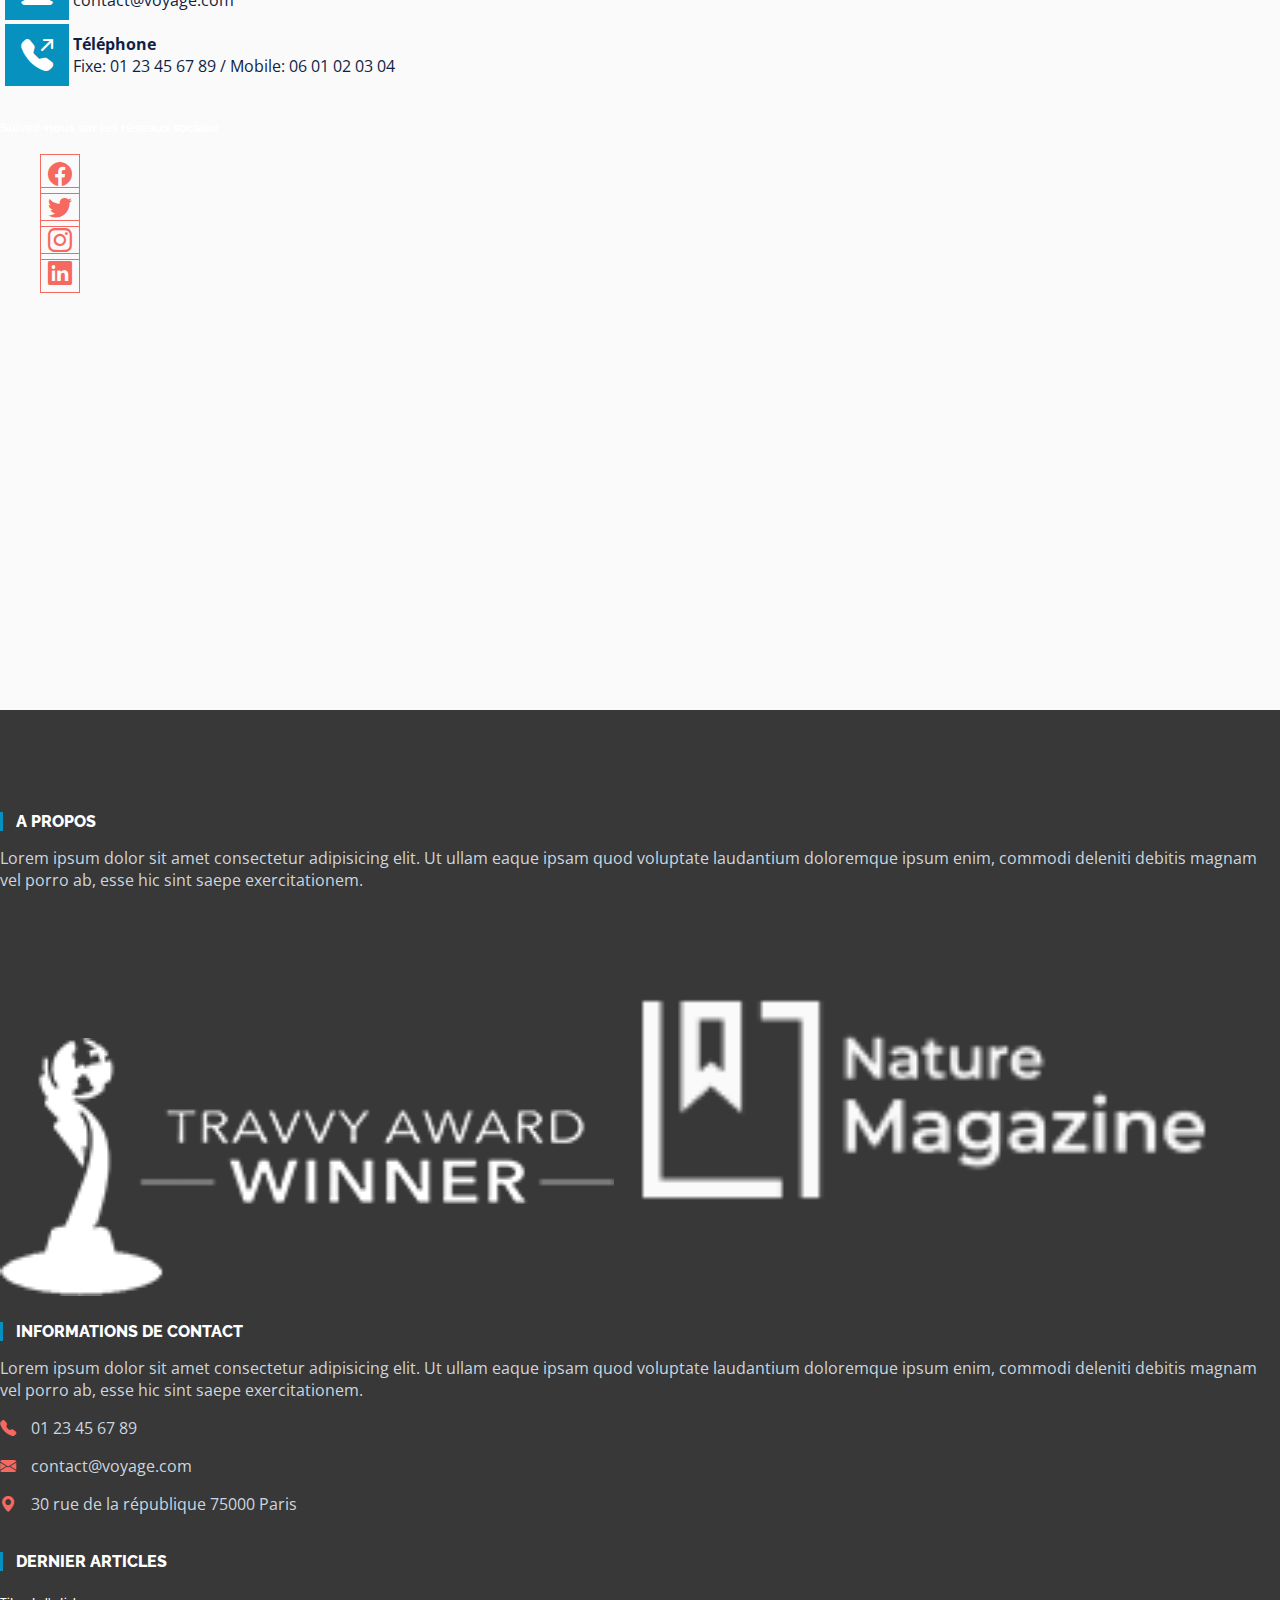
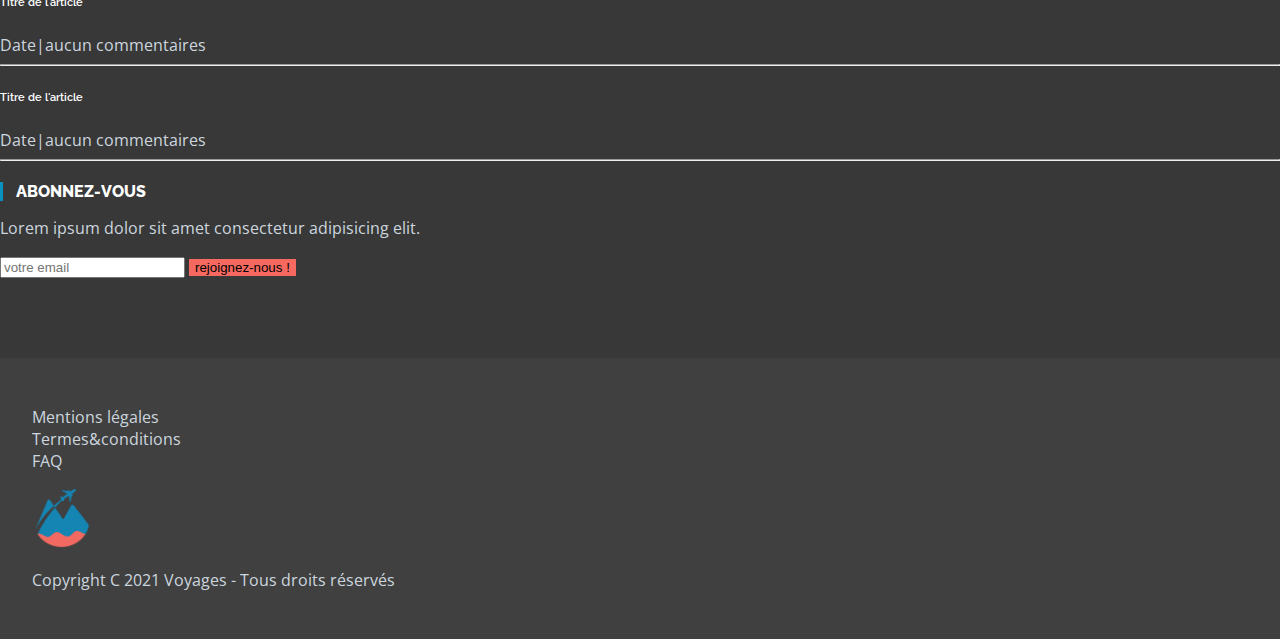
<file: contact.html>
<!DOCTYPE html>
<html lang="fr">
<head>
    <meta charset="UTF-8">
    <meta name="viewport" content="width=device-width, initial-scale=1.0">
    <title>Site de voyages</title>
    <link href="https://cdn.jsdelivr.net/npm/bootstrap@5.3.2/dist/css/bootstrap.min.css" rel="stylesheet"
        integrity="sha384-T3c6CoIi6uLrA9TneNEoa7RxnatzjcDSCmG1MXxSR1GAsXEV/Dwwykc2MPK8M2HN" crossorigin="anonymous">
    <link rel="preconnect" href="https://fonts.googleapis.com">
    <link rel="preconnect" href="https://fonts.gstatic.com" crossorigin>
    <link href="https://fonts.googleapis.com/css2?family=Open+Sans:wght@300&family=Raleway&display=swap" rel="stylesheet">
    <link rel="stylesheet" href="https://cdn.jsdelivr.net/npm/bootstrap-icons@1.11.1/font/bootstrap-icons.css">

    <link rel="stylesheet" href="style.css">
    <link rel="stylesheet" href="responsive.css">

</head>
<body>    
        <!-- début  topbar -->
        <section id="topbar">
            <div class="container">
                <div class="row">
                    <div class="col-md-8 coordonnees pt-3 col-6">
                        <ul class="d-flex justify-content-around col">
                            <li><i class="bi bi-telephone-fill"></i> 01 23 45  67 89</li>
                            <li><i class="bi bi-envelope-fill"></i> contact@voyage.com</li>
                            <li><i class="bi bi-geo-alt-fill"></i> 30 rue de la république<br class="d-none display-mobile"><span class="ville"></span> 75000 Paris</li>
                        </ul>
                    </div>
                    <div class="col-md-4 d-flex pt-3 col-6">
                        <!-- reseaux sociaux-->
                        <div class="social">
                            <ul class="d-flex">
                                <li><i class="bi bi-facebook"></i></li>
                                <li><i class="bi bi-twitter"></i></li>
                                <li><i class="bi bi-instagram"></i></li>
                                <li><i class="bi bi-linkedin"></i></li>
                            </ul>
    
                        </div>
                        <!-- bouton recherche-->
                        <div class="search-icon">
                            <button><i class="bi bi-search"></i></button>
                        </div>
                    </div>
                </div>
            </div>
        </section>
    
    
        <!-- fin topbar -->
        <!-- header -->
    
        <header>
            <div class="container">
                <div class="row">
                    <nav class="navbar navbar-expand-lg col-md-10 offset-md-1">
                        <div class="container-fluid">
                            <a class="navbar-brand" href="index.html"><h3>VOYAGE</h3></a>
                            <button class="navbar-toggler" type="button" data-bs-toggle="collapse" data-bs-target="#navbarSupportedContent"
                                aria-controls="navbarSupportedContent" aria-expanded="false" aria-label="Toggle navigation">
                                <span class="navbar-toggler-icon"></span>
                            </button>
                            <div class="collapse navbar-collapse" id="navbarSupportedContent">
                                <ul class="navbar-nav mx-auto mb-2 mb-lg-0">
                                    <li class="nav-item">
                                        <a class="nav-link active text-white" aria-current="page" href="index.html">Accueil</a>
                                    </li>
                                    <li class="nav-item">
                                        <a class="nav-link text-white" href="index.html">Destinations</a>
                                    </li>
                                    <li class="nav-item">
                                        <a class="nav-link text-white" href="index.html">Contact</a>
                                    </li>
                                    <li class="nav-item">
                                        <a class="nav-link text-white" href="#">Blog</a>
                                    </li>                                
                                </ul>
                               <a href="#" class="btn btn-primary">Je Réserve !</a>
                            </div>
                        </div>
                    </nav>
                </div>
            </div>
        </header>

        <section id="page-titre" class="overlay">
            <h1>CONTACTEZ NOUS</h1>
            <div class="vague"></div>
        </section>

        <section id="page-contact">
            <div class="container">
                <div class="row">
                    <div class="col offset-lg-1">
                        <div class="presentation">
                        <h4>RESTONS EN CONTACT</h4>
                        <h5>OBTENEZ PLUS D'INFORMATIONS</h5>
                        <p>Lorem ipsum dolor sit amet consectetur adipisicing elit. Autem quae, laborum minima est sit odit tempore ipsam. Eius magni dolore, eveniet, voluptates mollitia, illum numquam suscipit dicta delectus corrupti aperiam.</p>
                        </div>
                        <form action="" method="POST" class="my-5">
                        <input type="text" placeholder="votre nom" class="form-control mb-3" required>
                        <input type="email" placeholder="votre email" class="form-control mb-3" required>
                        <textarea name="message" rows="6" placeholder="votre message" required class="form-control mb-3"></textarea>
                        <input type="submit" value="Envoyer" class="btn btn-primary btn-lg">
                        </form>
                    </div>
                    <div class="col">
                        <h5>Une question ?? N'hésitez pas à nous contacter !</h5>
                        <p>Lorem ipsum dolor sit amet consectetur adipisicing elit. Autem quae, laborum minima est sit odit tempore ipsam. Eius magni dolore, eveniet, voluptates mollitia, illum numquam suscipit dicta delectus corrupti aperiam.</p>
                        <table class="table mt-5">
                            <tr>
                                <td><i class="bi bi-signpost-2-fill"></i></td>
                                <td>
                                    <b>Coordonnees</b><br>
                                    31 rue de la république 75000 PARIS
                                </td>
                            </tr>
                            <tr>
                                <td><i class="bi bi-envelope-paper-fill"></i></td>
                                <td>
                                    <b>Adresse email</b><br>
                                    contact@voyage.com
                                </td>
                            </tr>
                            <tr>
                                <td><i class="bi bi-telephone-outbound-fill"></i></td>
                                <td>
                                    <b>Téléphone</b><br>
                                    Fixe: 01 23 45 67 89 / Mobile: 06 01 02 03 04
                                </td>
                            </tr>
                        </table>
   
                        <div class="social"> 
                            <h5 class="mb-3">Suivez-nous sur les réseaux sociaux</h5>
                                <ul class="d-flex">
                                    <li><i class="bi bi-facebook"></i></li>
                                    <li><i class="bi bi-twitter"></i></li>
                                    <li><i class="bi bi-instagram"></i></li>
                                    <li><i class="bi bi-linkedin"></i></li>
                                </ul>
                        </div><!-- Fin des reseaux sociaux-->
                    </div><!-- Fin de la 2nde colonne-->
                    
                </div> <!-- Fin de la row-->
            </div> <!-- Fin du container-->

        </section>

        <section id="map">
            <iframe src="https://www.google.com/maps/embed?pb=!1m18!1m12!1m3!1d2888.7732242569673!2d1.3707530765440776!3d43.611263171104206!2m3!1f0!2f0!3f0!3m2!1i1024!2i768!4f13.1!3m3!1m2!1s0x12aebaa26015cb43%3A0xacdcee70b0cc51c3!2s15%20Chem.%20de%20la%20Crabe%2C%2031300%20Toulouse!5e0!3m2!1sfr!2sfr!4v1698064308162!5m2!1sfr!2sfr" height="400" style="border:0;" allowfullscreen="" loading="lazy" referrerpolicy="no-referrer-when-downgrade"></iframe>

        </section><!-- Fin de la section-->
    

        <section id="bottom">
            <div class="container">
                <div class="row">
                    <div class="col-md-3 offset-md-1">
                        <h4>A propos</h4>
                        <p>Lorem ipsum dolor sit amet consectetur adipisicing elit. Ut ullam eaque ipsam quod voluptate laudantium doloremque ipsum enim, commodi deleniti debitis magnam vel porro ab, esse hic sint saepe exercitationem.</p>
                        <img src="images/logo6.png" alt="">
                        <img src="images/logo2.png" alt="">
                    </div>
                    <div class="col-md-3">
                        <h4>Informations de contact</h4>
                        <p>Lorem ipsum dolor sit amet consectetur adipisicing elit. Ut ullam eaque ipsam quod voluptate laudantium doloremque ipsum enim, commodi deleniti debitis magnam vel porro ab, esse hic sint saepe exercitationem.</p>
                        <ul>
                            <li><i class="bi bi-telephone-fill"></i> 01 23 45  67 89</li>
                            <li><i class="bi bi-envelope-fill"></i> contact@voyage.com</li>
                            <li><i class="bi bi-geo-alt-fill"></i> 30 rue de la république 75000 Paris</li>
                        </ul>
                    </div>
                    <div class="col-md-3">
                        <h4>Dernier articles</h4>
                        <article>
                            <a href="#">
                                <h6>Titre de l'article</h6>
                            </a>
                            <span>Date|aucun commentaires</span>
                        </article>
                        <hr>
                        <article>
                            <a href="#">
                                <h6>Titre de l'article</h6>
                            </a>
                            <span>Date|aucun commentaires</span>
                        </article>
                        <hr>
                    </div>
                    <div class="col-md-2">
                        <h4>Abonnez-vous</h4>
                        <p>Lorem ipsum dolor sit amet consectetur adipisicing elit.</p>
                        <form action="" method="POST">
                            <input type="email" placeholder="votre email" class="form-control mb-3" required>
                            <input type="submit" value="rejoignez-nous !" class="btn btn-primary form-control">
                        </form>
                    </div>
                </div>
            </div>
        </section>
        <div class="up">
            <a href="#topbar"><i class="bi bi-arrow-up-circle-fill"></i></a>
        </div>
        <footer>
            <div class="container">
                <div class="row align-items-center">
                    <div class="col offset-md-1">
                        <ul class="d-flex justify-content-center">
                            <li><a href="#top">Mentions légales</a></li>
                            <li><a href="#galerie">Termes&conditions</a></li>
                            <li><a href="#action">FAQ</a></li>
                        </ul>
                    </div>
                    <div class="col text-center">
                        <img src="images/favicon.png" alt="" width="60">
                    </div>
                    <div class="col">
                        <p>Copyright C 2021 Voyages - Tous droits réservés</p>
                    </div>
                </div>
            </div>
        </footer>
            <script src="https://cdn.jsdelivr.net/npm/bootstrap@5.3.2/dist/js/bootstrap.bundle.min.js" integrity="sha384-C6RzsynM9kWDrMNeT87bh95OGNyZPhcTNXj1NW7RuBCsyN/o0jlpcV8Qyq46cDfL" crossorigin="anonymous"></script>
        
    </body>
    </html>
</file>
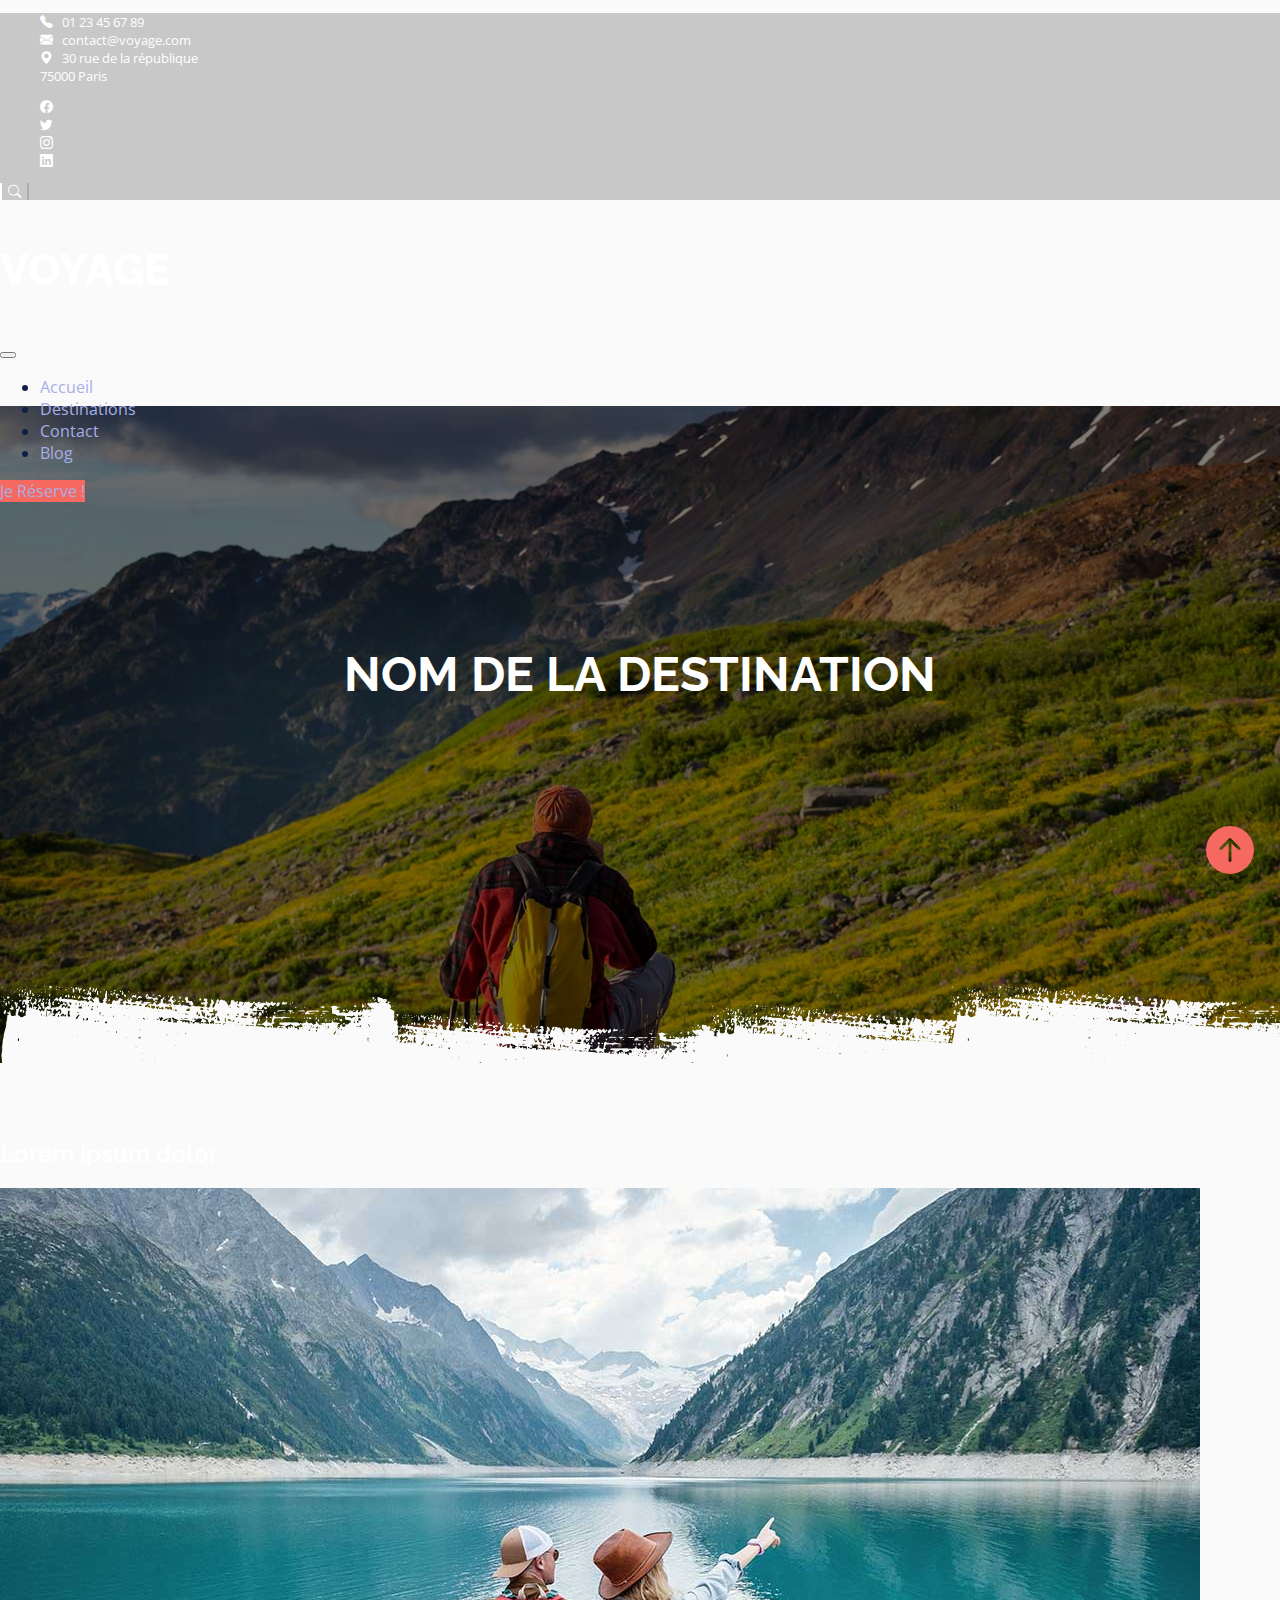
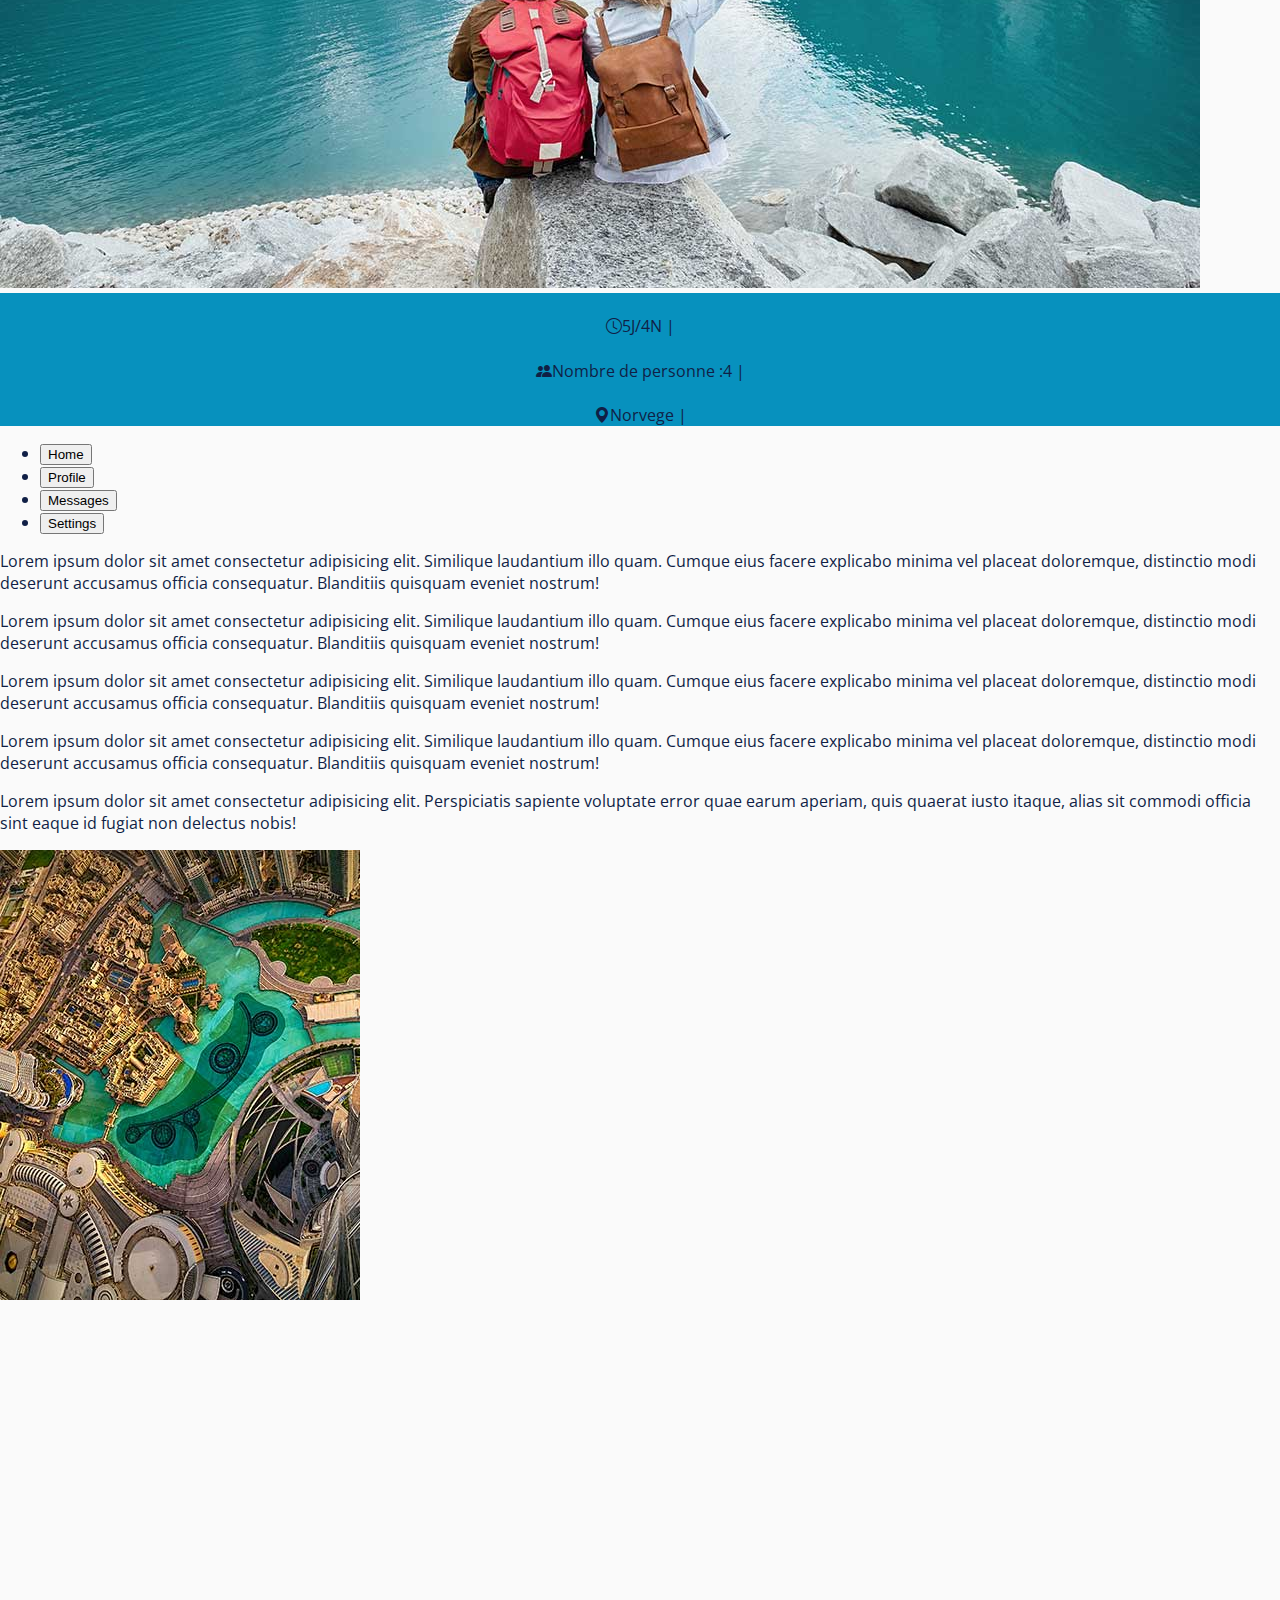
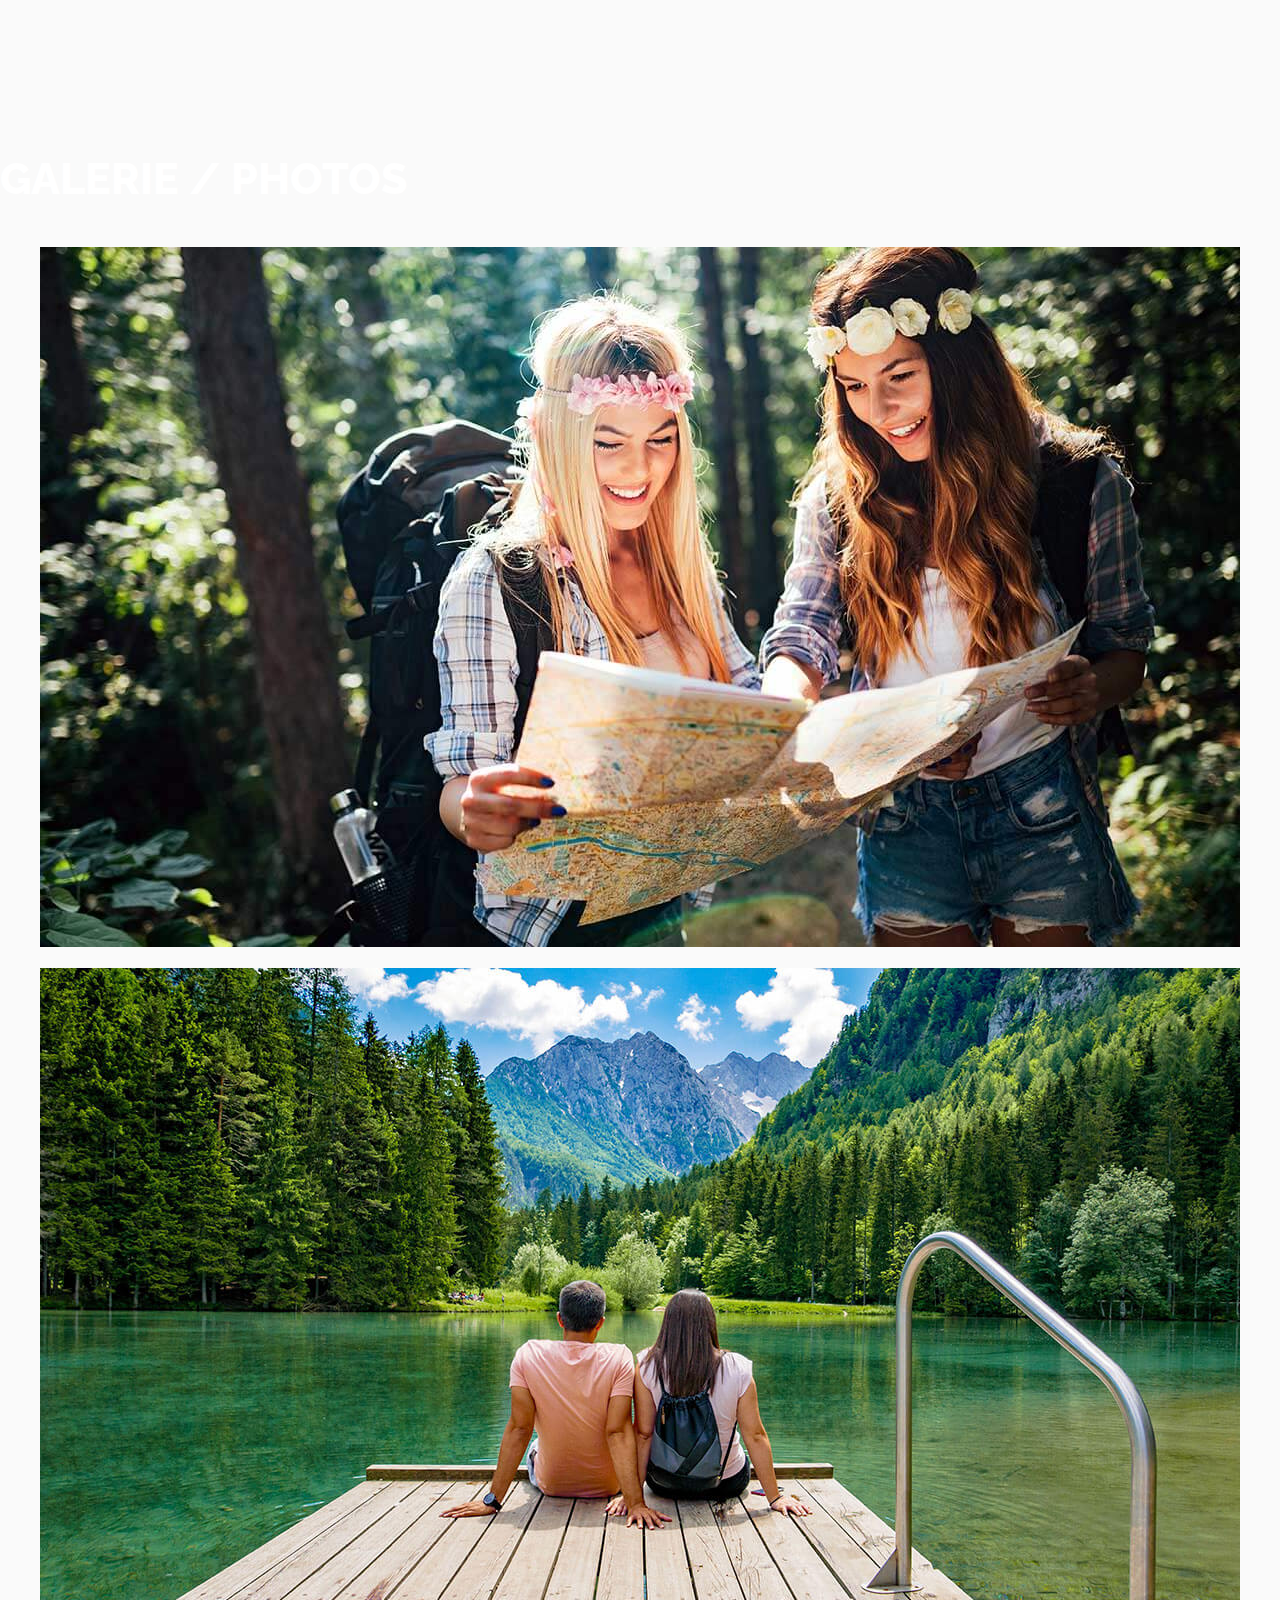
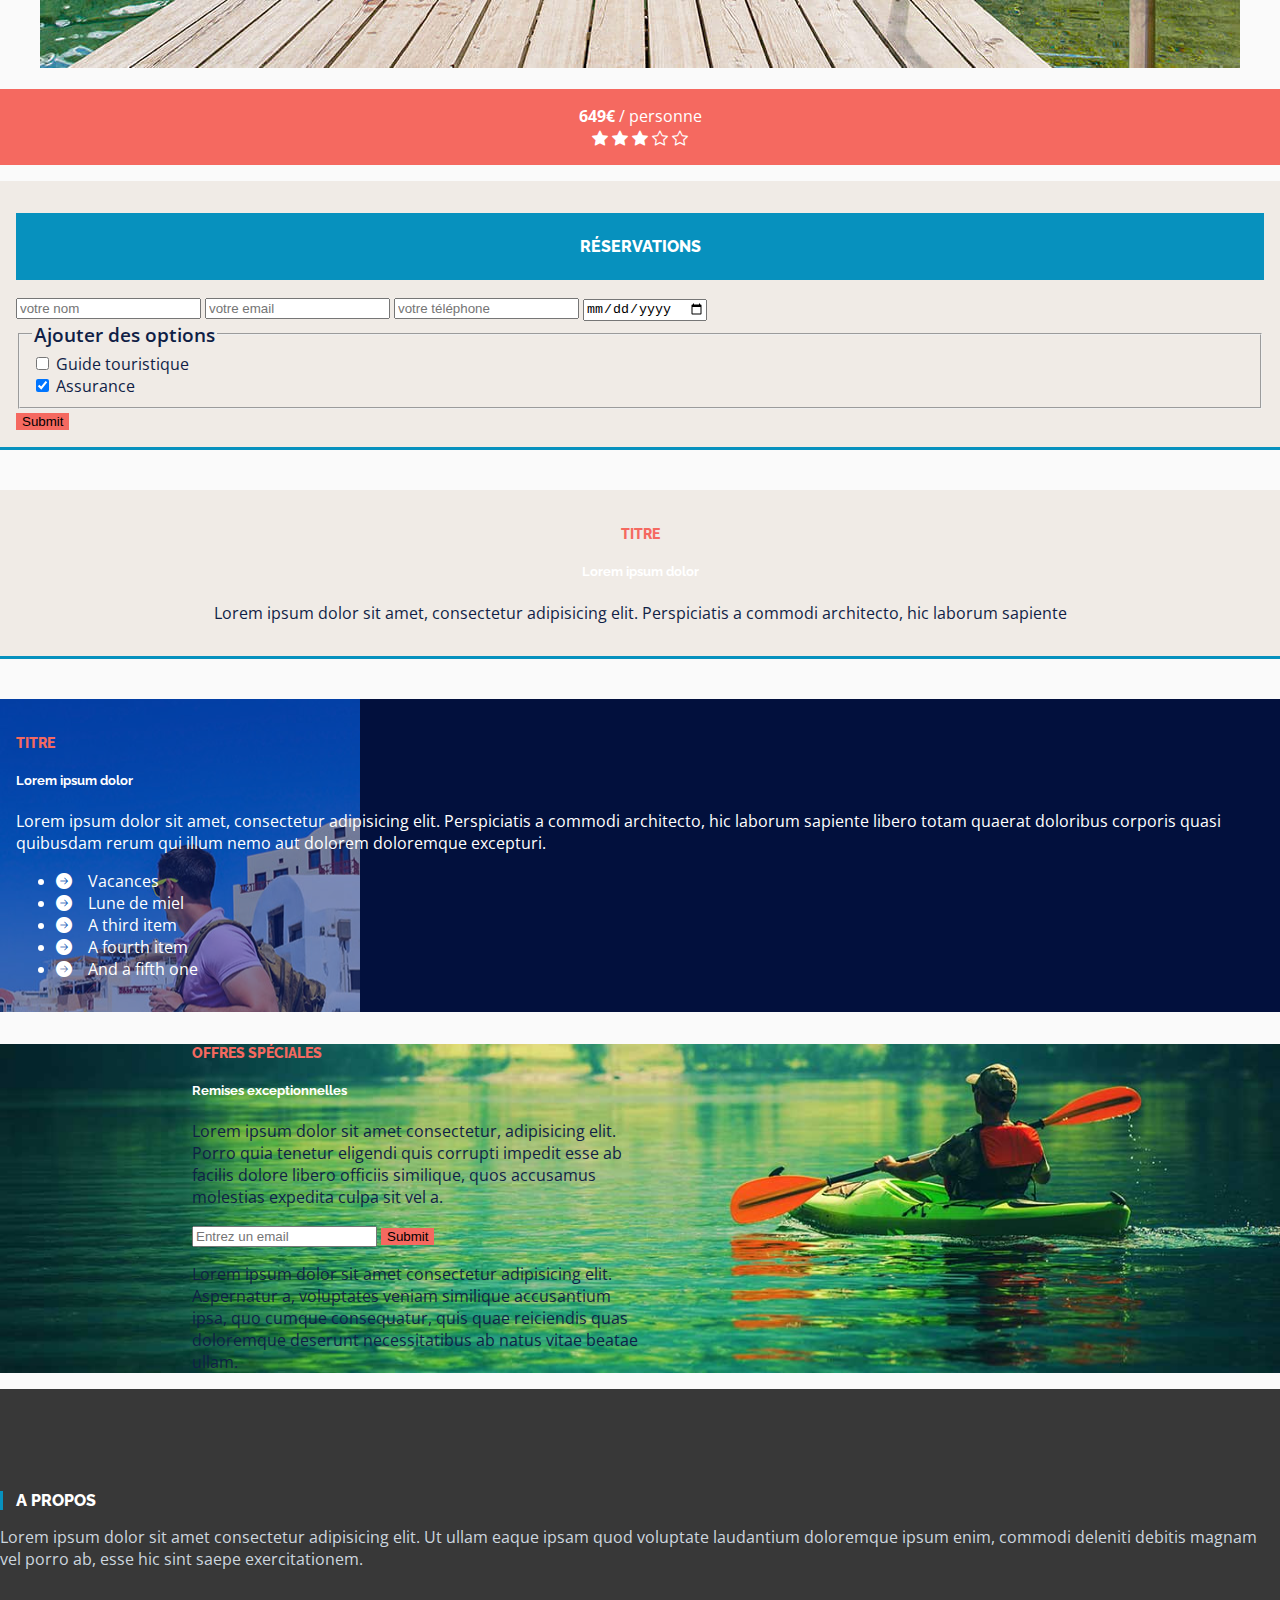
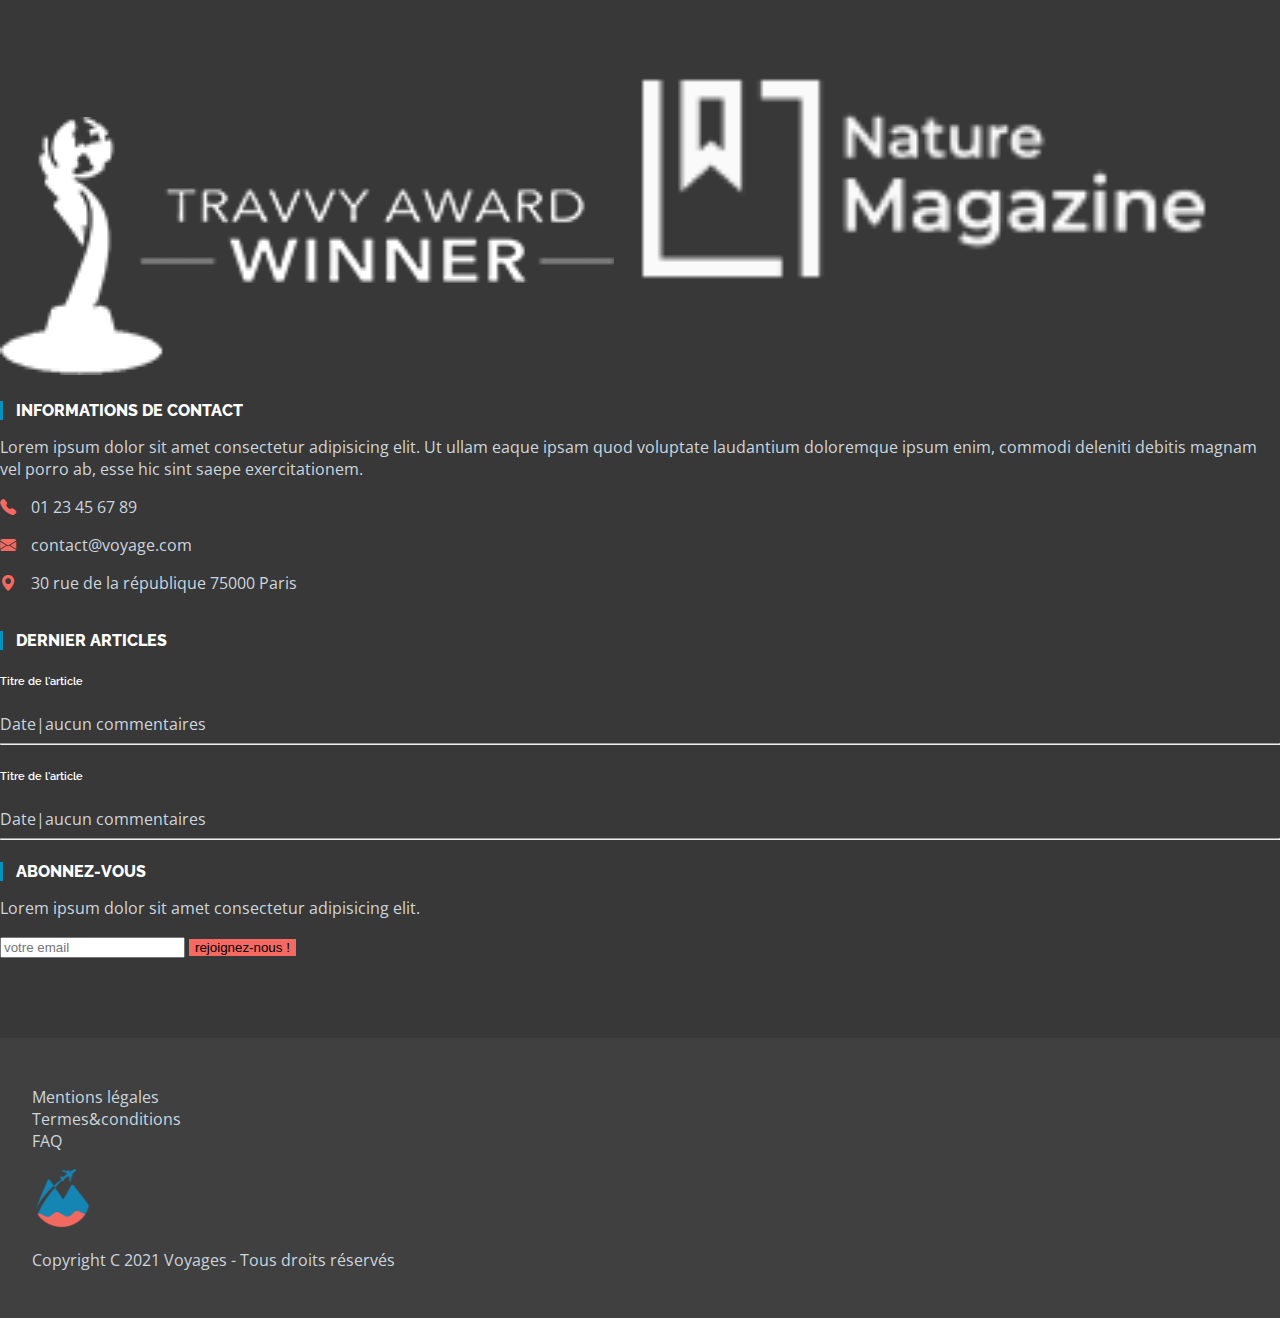
<file: Details-voyages.html>
<!DOCTYPE html>
<html lang="fr">
<head>
    <meta charset="UTF-8">
    <meta name="viewport" content="width=device-width, initial-scale=1.0">
    <title>Site de voyages</title>
    <link href="https://cdn.jsdelivr.net/npm/bootstrap@5.3.2/dist/css/bootstrap.min.css" rel="stylesheet"
        integrity="sha384-T3c6CoIi6uLrA9TneNEoa7RxnatzjcDSCmG1MXxSR1GAsXEV/Dwwykc2MPK8M2HN" crossorigin="anonymous">
    <link rel="preconnect" href="https://fonts.googleapis.com">
    <link rel="preconnect" href="https://fonts.gstatic.com" crossorigin>
    <link href="https://fonts.googleapis.com/css2?family=Open+Sans:wght@300&family=Raleway&display=swap" rel="stylesheet">
    <link rel="stylesheet" href="https://cdn.jsdelivr.net/npm/bootstrap-icons@1.11.1/font/bootstrap-icons.css">
    
    <link rel="stylesheet" href="style.css">
    <link rel="stylesheet" href="responsive.css">

</head>
<body>    
        <!-- début  topbar -->
        <section id="topbar">
            <div class="container">
                <div class="row">
                    <div class="col-md-8 coordonnees pt-3 col-6">
                        <ul class="d-flex justify-content-around col">
                            <li><i class="bi bi-telephone-fill"></i> 01 23 45  67 89</li>
                            <li><i class="bi bi-envelope-fill"></i> contact@voyage.com</li>
                            <li><i class="bi bi-geo-alt-fill"></i> 30 rue de la république<br class="d-none display-mobile"><span class="ville"></span> 75000 Paris</li>
                        </ul>
                    </div>
                    <div class="col-md-4 d-flex pt-3 col-6">
                        <!-- reseaux sociaux-->
                        <div class="social">
                            <ul class="d-flex">
                                <li><i class="bi bi-facebook"></i></li>
                                <li><i class="bi bi-twitter"></i></li>
                                <li><i class="bi bi-instagram"></i></li>
                                <li><i class="bi bi-linkedin"></i></li>
                            </ul>
    
                        </div>
                        <!-- bouton recherche-->
                        <div class="search-icon">
                            <button><i class="bi bi-search"></i></button>
                        </div>
                    </div>
                </div>
            </div>
        </section>
    
    
        <!-- fin topbar -->
        <!-- header -->
    
        <header>
            <div class="container">
                <div class="row">
                    <nav class="navbar navbar-expand-lg col-md-10 offset-md-1">
                        <div class="container-fluid">
                            <a class="navbar-brand" href="index.html"><h3>VOYAGE</h3></a>
                            <button class="navbar-toggler" type="button" data-bs-toggle="collapse" data-bs-target="#navbarSupportedContent"
                                aria-controls="navbarSupportedContent" aria-expanded="false" aria-label="Toggle navigation">
                                <span class="navbar-toggler-icon"></span>
                            </button>
                            <div class="collapse navbar-collapse" id="navbarSupportedContent">
                                <ul class="navbar-nav mx-auto mb-2 mb-lg-0">
                                    <li class="nav-item">
                                        <a class="nav-link active text-white" aria-current="page" href="index.html">Accueil</a>
                                    </li>
                                    <li class="nav-item">
                                        <a class="nav-link text-white" href="index.html">Destinations</a>
                                    </li>
                                    <li class="nav-item">
                                        <a class="nav-link text-white" href="index.html">Contact</a>
                                    </li>
                                    <li class="nav-item">
                                        <a class="nav-link text-white" href="#">Blog</a>
                                    </li>                                
                                </ul>
                               <a href="#" class="btn btn-primary">Je Réserve !</a>
                            </div>
                        </div>
                    </nav>
                </div>
            </div>
        </header>

        <section id="page-titre" class="overlay hidden">
            <h1>Nom de la destination</h1>
            <div class="vague"></div>
        </section>

        <main class="container">
            <div class="row">
                <section class="col-lg-7 offset-lg-1" id="page-details">
                <h2>Lorem ipsum dolor</h2>
                <img src="images/img27.jpg" alt="nom de la destination" class="img-fluid">
                <div class="details">
                    <ul class="d-flex justify-content-center">
                        <li></li><i class="bi bi-clock"></i>5J/4N |</li>
                        <li></li><i class="bi bi-people-fill"></i>Nombre de personne :4 |</li>
                        <li></li><i class="bi bi-geo-alt-fill"></i>Norvege |</li>
                    </ul>
                </div><!-- fin de la div details -->

                <div id="tabs" class="my-5">

                    <!-- Nav tabs -->
                    <ul class="nav nav-tabs" id="myTab" role="tablist">
                        <li class="nav-item" role="presentation">
                            <button class="nav-link active" id="home-tab" data-bs-toggle="tab" data-bs-target="#home" type="button"
                                role="tab" aria-controls="home" aria-selected="true">Home</button>
                        </li>
                        <li class="nav-item" role="presentation">
                            <button class="nav-link" id="profile-tab" data-bs-toggle="tab" data-bs-target="#profile" type="button"
                                role="tab" aria-controls="profile" aria-selected="false">Profile</button>
                        </li>
                        <li class="nav-item" role="presentation">
                            <button class="nav-link" id="messages-tab" data-bs-toggle="tab" data-bs-target="#messages" type="button"
                                role="tab" aria-controls="messages" aria-selected="false">Messages</button>
                        </li>
                        <li class="nav-item" role="presentation">
                            <button class="nav-link" id="settings-tab" data-bs-toggle="tab" data-bs-target="#settings" type="button"
                                role="tab" aria-controls="settings" aria-selected="false">Settings</button>
                        </li>
                    </ul>
                    
                    <!-- Tab panes -->
                    <div class="tab-content">
                        <div class="tab-pane active" id="home" role="tabpanel" aria-labelledby="home-tab" tabindex="0">
                            <p>Lorem ipsum dolor sit amet consectetur adipisicing elit. Similique laudantium illo quam. Cumque eius facere explicabo minima vel placeat doloremque, distinctio modi deserunt accusamus officia consequatur. Blanditiis quisquam eveniet nostrum!</p>
                            <p>Lorem ipsum dolor sit amet consectetur adipisicing elit. Similique laudantium illo quam. Cumque eius facere explicabo minima vel placeat doloremque, distinctio modi deserunt accusamus officia consequatur. Blanditiis quisquam eveniet nostrum!</p>
                            <p>Lorem ipsum dolor sit amet consectetur adipisicing elit. Similique laudantium illo quam. Cumque eius facere explicabo minima vel placeat doloremque, distinctio modi deserunt accusamus officia consequatur. Blanditiis quisquam eveniet nostrum!</p>
                            <p>Lorem ipsum dolor sit amet consectetur adipisicing elit. Similique laudantium illo quam. Cumque eius facere explicabo minima vel placeat doloremque, distinctio modi deserunt accusamus officia consequatur. Blanditiis quisquam eveniet nostrum!</p>
                        </div>
                        <div class="tab-pane" id="profile" role="tabpanel" aria-labelledby="profile-tab" tabindex="0">
                            <p>Lorem ipsum dolor sit amet consectetur adipisicing elit. Perspiciatis sapiente voluptate error quae earum aperiam, quis quaerat iusto itaque, alias sit commodi officia sint eaque id fugiat non delectus nobis!</p>
                        </div>
                        <div class="tab-pane" id="messages" role="tabpanel" aria-labelledby="messages-tab" tabindex="0">
                            <img src="images/gallery-5.jpg" alt="">
                        </div>
                        <div class="tab-pane" id="settings" role="tabpanel" aria-labelledby="settings-tab" tabindex="0">
                            <iframe
                                src="https://www.google.com/maps/embed?pb=!1m18!1m12!1m3!1d11555.870793339232!2d1.3648584312225092!3d43.60721416764662!2m3!1f0!2f0!3f0!3m2!1i1024!2i768!4f13.1!3m3!1m2!1s0x12aebaa26015cb43%3A0xacdcee70b0cc51c3!2s15%20Chem.%20de%20la%20Crabe%2C%2031300%20Toulouse!5e0!3m2!1sfr!2sfr!4v1698064305118!5m2!1sfr!2sfr"
                                height="400" style="border:0;" allowfullscreen="" loading="lazy"
                                referrerpolicy="no-referrer-when-downgrade"></iframe>

                        </div>
                    </div>


                </div><!-- fin de la div tabs-->

        <div id="galerie-details" class="row">
            <h3>Galerie / Photos</h3>
            <figure>
                <img src="images/img30.jpg" alt=""class="img-fluid rounded">
            </figure>
            <figure class="col">
                <img src="images/img31.jpg" alt=""class="img-fluid rounded">
            </figure>  
        </div> <!-- fin de galerie-details-->
                    
    
                </section>
                <aside class="col-lg-3">
                    <div class="details-cout">
                            <span><b>649€</span></b> / personne</span>
                            <div>
                                <i class="bi bi-star-fill"></i>
                                <i class="bi bi-star-fill"></i>
                                <i class="bi bi-star-fill"></i>
                                <i class="bi bi-star"></i>
                                <i class="bi bi-star"></i>
                            </div>
                    </div>
                        
                        <form action="" method="POST">
                            <div class="btn-secondary">
                                <h3>Réservations</h3>
                            </div>
                            <input type="text" placeholder="votre nom" name="nom" class="form-control mb-3"> 
                            <input type="email" placeholder="votre email" name="email"class="form-control mb-3">
                            <input type="number" placeholder="votre téléphone" name="telephone"class="form-control mb-3">
                            <input type="date" placeholder="date"class="form-control mb-3">
                            
                        <fieldset>
                            <legend>Ajouter des options</legend>
                            <div class="form-check">
                                <input type="checkbox" id="guide" value="guide" name="guide" class="form-check-input">
                                <label for="guide" class="form-check-label">Guide touristique</label>
                            </div>

                            <div class="form-check">  
                                <input type="checkbox" id="assurance" value="assurance" name="assurance" checked class="form-check-input">
                                <label for="assurance" class="form-check-label">Assurance</label>
                            </div>
                        </fieldset>
                            <input type="submit" class="btn btn-primary form-control my-3">
                        </form>

                        <div id="infos-commerciales">
                            <h4>Titre</h4>
                            <h5>Lorem ipsum dolor</h5>
                            <p>Lorem ipsum dolor sit amet, consectetur adipisicing elit. Perspiciatis a commodi architecto, hic laborum sapiente</p>
          
                        </div>

                        <div id="autres" class="overlay">
                            <h4>Titre</h4>
                            <h5>Lorem ipsum dolor</h5>
                            <p>Lorem ipsum dolor sit amet, consectetur adipisicing elit. Perspiciatis a commodi architecto, hic laborum sapiente libero totam quaerat doloribus corporis quasi quibusdam rerum qui illum nemo aut dolorem doloremque excepturi.</p>  
                            <ul class="list-group list-group-flush">
                                <li class="list-group-item"><i class="bi bi-arrow-right-circle-fill"></i>Vacances</li>
                                <li class="list-group-item"><i class="bi bi-arrow-right-circle-fill"></i>Lune de miel</li>
                                <li class="list-group-item"><i class="bi bi-arrow-right-circle-fill"></i>A third item</li>
                                <li class="list-group-item"><i class="bi bi-arrow-right-circle-fill"></i>A fourth item</li>
                                <li class="list-group-item"><i class="bi bi-arrow-right-circle-fill"></i>And a fifth one</li>
                              </ul>
                        </div><!-- fin des autres-->
                </aside>
            </div>
        </main>
      
        <section id="Newsletter">
            <div class="class d-flex flex-column justify-content-center text-white mx-auto news py-5">
            <h4>Offres spéciales</h4>
            <h5 class="display-3 text-white">Remises exceptionnelles</h5>
            <p>Lorem ipsum dolor sit amet consectetur, adipisicing elit. Porro quia tenetur eligendi quis corrupti impedit esse ab facilis dolore libero officiis similique, quos accusamus molestias expedita culpa sit vel a.</p>
            <form action="" method="POST">
                <input type="email" name="email" placeholder="Entrez un email">
                <input type="submit" class="btn btn-primary">
            </form>
            <p class="py-3">Lorem ipsum dolor sit amet consectetur adipisicing elit. Aspernatur a, voluptates veniam similique accusantium ipsa, quo cumque consequatur, quis quae reiciendis quas doloremque deserunt necessitatibus ab natus vitae beatae ullam.</p>
            </div>
        </section>
    

        <section id="bottom">
            <div class="container">
                <div class="row">
                    <div class="col-md-3 offset-md-1">
                        <h4>A propos</h4>
                        <p>Lorem ipsum dolor sit amet consectetur adipisicing elit. Ut ullam eaque ipsam quod voluptate laudantium doloremque ipsum enim, commodi deleniti debitis magnam vel porro ab, esse hic sint saepe exercitationem.</p>
                        <img src="images/logo6.png" alt="">
                        <img src="images/logo2.png" alt="">
                    </div>
                    <div class="col-md-3">
                        <h4>Informations de contact</h4>
                        <p>Lorem ipsum dolor sit amet consectetur adipisicing elit. Ut ullam eaque ipsam quod voluptate laudantium doloremque ipsum enim, commodi deleniti debitis magnam vel porro ab, esse hic sint saepe exercitationem.</p>
                        <ul>
                            <li><i class="bi bi-telephone-fill"></i> 01 23 45  67 89</li>
                            <li><i class="bi bi-envelope-fill"></i> contact@voyage.com</li>
                            <li><i class="bi bi-geo-alt-fill"></i> 30 rue de la république 75000 Paris</li>
                        </ul>
                    </div>
                    <div class="col-md-3">
                        <h4>Dernier articles</h4>
                        <article>
                            <a href="#">
                                <h6>Titre de l'article</h6>
                            </a>
                            <span>Date|aucun commentaires</span>
                        </article>
                        <hr>
                        <article>
                            <a href="#">
                                <h6>Titre de l'article</h6>
                            </a>
                            <span>Date|aucun commentaires</span>
                        </article>
                        <hr>
                    </div>
                    <div class="col-md-2">
                        <h4>Abonnez-vous</h4>
                        <p>Lorem ipsum dolor sit amet consectetur adipisicing elit.</p>
                        <form action="" method="POST">
                            <input type="email" placeholder="votre email" class="form-control mb-3" required>
                            <input type="submit" value="rejoignez-nous !" class="btn btn-primary form-control">
                        </form>
                    </div>
                </div>
            </div>
        </section>
        <div class="up">
            <a href="#topbar"><i class="bi bi-arrow-up-circle-fill"></i></a>
        </div>
        <footer>
            <div class="container">
                <div class="row align-items-center">
                    <div class="col offset-md-1">
                        <ul class="d-flex justify-content-center">
                            <li><a href="#top">Mentions légales</a></li>
                            <li><a href="#galerie">Termes&conditions</a></li>
                            <li><a href="#action">FAQ</a></li>
                        </ul>
                    </div>
                    <div class="col text-center">
                        <img src="images/favicon.png" alt="" width="60">
                    </div>
                    <div class="col">
                        <p>Copyright C 2021 Voyages - Tous droits réservés</p>
                    </div>
                </div>
            </div>
        </footer>
            <script src="https://cdn.jsdelivr.net/npm/bootstrap@5.3.2/dist/js/bootstrap.bundle.min.js" integrity="sha384-C6RzsynM9kWDrMNeT87bh95OGNyZPhcTNXj1NW7RuBCsyN/o0jlpcV8Qyq46cDfL" crossorigin="anonymous"></script>

        
    </body>
    </html>
</file>
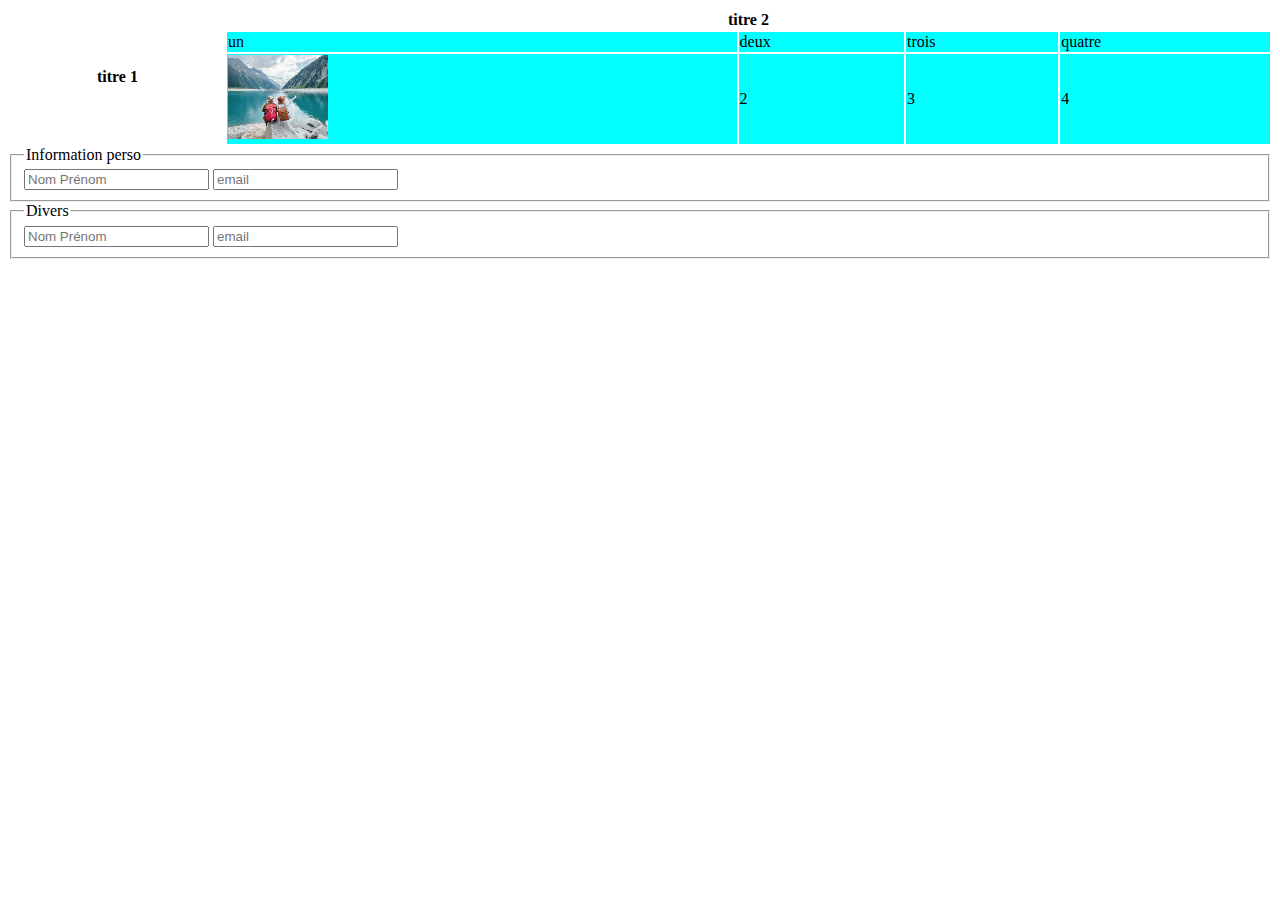
<file: tableau.html>
<!DOCTYPE html>
<html lang="en">
<head>
    <meta charset="UTF-8">
    <meta name="viewport" content="width=device-width, initial-scale=1.0">
    <title>Les tableaux en html</title>
    <style>
        table{width:100%;}
        td{background-color:aqua;}
    </style>
</head>
<body>

    <table>
        <!-- de lignes et de colonnes
        1 ligne contien des colonnes
        les lignes sont divisées en colonnes =<tr></tr>
        tr=table row
        colonnes = cellules qui contiennent les données = <td></td>
        td=table data
        th=table heading=>tirte
        -->
        <tr>
        <!--col span, row span :le titre se positionne ne fonction de la largeur -->
            <th rowspan="3"> titre 1</th>  
            <th colspan="4"> titre 2</th>  
        </tr>

        <tr>
            <td>un</td>
            <td>deux</td>
            <td>trois</td>
            <td>quatre</td>
        </tr>

        <tr>
            <td><img src="images/img6.jpg" width="100"></td>
            <td>2</td>
            <td>3</td>
            <td>4</td>
        </tr>

    </table>

    <form action="">
        <fieldset>
            <legend>Information perso</legend>
            <input type="text" placeholder="Nom Prénom">
            <input type="email" placeholder="email">
        </fieldset>

        <fieldset>
            <legend>Divers</legend>
            <input type="text" placeholder="Nom Prénom">
            <input type="email" placeholder="email">
        </fieldset>
    </form>

    
</body>
</html>
</file>
<file: style.css>
/*noir bleuté (titre) : #101F46 
bleu clair (fond) : #0791be 
bleu(bouton en hover) : #2c75ba 
orange (texte + fond) : #f56960 
gris clair : #ccd6df
gris foncé (fond bottom): #383838
gris (footer) : #404040
Police Titre : Raleway 
Police texte : Open sans.
font-family: 'Open Sans', sans-serif; 
font-family: 'Raleway',sans-serif; 
*/
*{position:relative}   /* permet d'aplliquer sur tout le document     la position relative*/
body{margin:0;padding:0;
    font-family: 'Open Sans', sans-serif;
    color:#101F46;background: #fafafa;
    }
    h1,h2,h3,h4,h5,h6{font-family: 'Raleway', sans-serif;color:#fff}
    
    h3{font-size:2.7em;text-transform: uppercase;font-weight: 800;}
    h4 {color: #f56960;
        text-transform: uppercase;
        font-size: 0.9em;
        font-weight: 800;
        margin-bottom: 1em;
    }
    
    a{color:#a8afe7;text-decoration: none;}
    a:hover{color:#0791be;text-decoration: none;}
    
    .overlay::before{
        content:"";
        width:100%;
        height:100%;
        position: absolute;
        top:0;left:0;
        background-color:rgba(0,0,0,0.5);
    }
    
    .btn-primary{background-color:#f56960;}
    .btn-primary:hover{background-color: #bd534b;}
    a.btn-primary,input[type=submit]{border:none;}
    .btn-secondary{background-color:#0791be;}
    .btn-secondary:hover {background-color: #066a8b;
    }
    a.btn-secondary,button.btn-primary{border:none;}
    /*a[href="index.php"]{font-size:5em;}*/
    
    /* TOPBAR */
    #topbar{background-color:rgba(0,0,0,0.2);color:#fff;font-size:0.8em;}
    #topbar .coordonnees ul{list-style:none;}
    #topbar .coordonnees i{padding-right:0.5em}
    .social ul{list-style: none;}
    .social li{padding-right: 1em;}
    #topbar .search-icon button{
        border-top: 0;
        border-bottom: 0;
        border-color: #fff;
        border-right-color:#fff;
        background-color: rgba(0,0,0,0);
    }
    
    #topbar i.bi.bi-search {color:#fff;}
    
    /* SLIDER */
    
    .carousel-inner{position: relative; top:-150px;z-index:-1;height:80vh;}
    .carousel-caption{top:27%;}
    .carousel-control-next,.carousel-control-prev {
     top: -150px;}
    
     /* POPULAIRES*/
    
    #populaires img{width:100%;}
    #populaires form{
        box-shadow:0px 15px 25px 0px rgba(0,0,0,0.08);
        padding:3em 0;
        margin:-200px auto 0 auto;
        position:relative;z-index:1;
        background:#fff;
        border-radius: 4px;
        width:97%;
    }
    
     #populaires figure {position: relative;border:5px solid#fff;box-shadow: 0 6px 6px rgba(0, 0, 0, 0.3);}
    /* ajouter une bordure à l'image ou figure*/
    /* ajout d'un overlay*/
    /* positionner les textes sur l'image puis les disposer comme sur le modèle*/
    
    .destinations{position: relative;}
    .cat,.city,.cat1,.city1{position: absolute;color:#fff;}
    .cat{top: 3%;left:10%;}
    .city{bottom:4%;left: 10%;}
    .city h5,.city1 h5{color:#fff;font-weight: bold;text-transform: uppercase;}
    .cat1{z-index:1;top:5%;left:5%}
    .city1{bottom:2%;left:3%;}

/*FIN POPULAIRES */

/*TOP*/
#top .card{position: relative;}
#top .prix{position: absolute; top:2%; right:0;}

#top .details{width:80%;margin:0 auto;}
#top .details ul,#page-details .details ul{list-style:none;background-color: #0791be;text-align: center; padding:0;margin-top: -8%;}
#top .details li{display:inline-block;
    font-size:0.7em;color:white;
    font-weight:400;
    padding: 1em 0;}

    .orange{color:#f56960;}
    .gris{color:#ccd6df;}
    .note{display:flex; margin-bottom:2%;}
    .stars{margin-left:2%;}

    .top-p{width:60%; margin:1em auto;}

    #top .links{border-top:1px solid rgba(16,31,70,0.1)}
    
/*CHIFFRES*/
.bleu{background-color:#0791be;color:white;padding: 5em 0 0 19em; position:relative;}
.bleu h3,.bleu h4{color:white;}
.bleu img{position:absolute;top:5%;left:-15%;}
.bleu presentation{margin-left:10%;}

#chiffres table{width:100%;font-weight:600;}
#chiffres td{padding:2em 0;}
#chiffres td i{font-size:3em;}
#chiffres td span{font-size:2em;font-weight:bolder}
#chiffres .first{border-bottom:1px solid rgba(255, 255, 255, 0.5);}

/*mettre une bordure au milieu du tableau  (tr à 4enf)
nth:nbre d'enfant*/
#chiffres tr td:nth-child(2){border-right:1px solid rgba(255, 255, 255, 0.5);}

#chiffres .telephone{background:white;
    color:black; width:40%;
    box-shadow: 0 15px 55px -15px rgba(0, 0, 0, 0.1);
    padding: 1em 0;
    position:relative;
    bottom:-10%;
}

#chiffres .icon{color:#0791be;font-size:4em;margin-right:3%;}
#chiffres h6{color:#f56960;font-size:2em;font-weight:bolder;}

/*ACTIVITES*/
#activites .marge{margin-top:10%;}
#activites .col{text-align:center;}
#activites h5{font-weight:bold;}

/*GALERIE*/
#galerie{margin:5% 0 5% 0;}

/*ACTION*/


#action{background:url(images/img16.jpg) no-repeat 0 0 black; background-size:cover;position:relative;}
#action .marques{
    margin-bottom:8%;
    background-color:#0791be;
    margin-top:-3%;
}
#action form{border:1px solid white;}
#action .form-control{background-color:transparent;border:none;position:relative;}
#action input::placeholder{color:#ccc;}
#action .container{position:relative;}
#action h3,#action h4,#action p{color:white;}

/*CONTACT*/
#contact{background-color:#0791be;color:#fff}
#contact .icon-contact{width:60px;height:60px;}
#contact h4{color:#fff;font-size:1.5em; text-transform:uppercase;}
#contact .col{text-align:center;}
#contact ul {list-style:none;text-align:left;}
#contact .contact-action{border-top:1px solid rgba(255,255,255,0.025); padding-top:2em;}

#contact .col:nth-child(2){
    border:1px solid rgba(255,255,255,0.025);
    border-width:0 1px 0 1px;}

/*bottom*/
#bottom{background-color:#383838;color:#ccd6df;padding: 5em 0;}
#bottom h4{ text-transform: uppercase;font-size:1em;
margin-bottom:1em;
    border-left:3px solid #0791be;text-indent:0.8em;
    color:#fff }
#bottom h6{color:#fff;font-weight:600;}
#bottom h6:hover{color:#0791be}

#bottom img{width:48%;}
#bottom ul{list-style: none; padding:0;}
#bottom li{padding-bottom:1em;}
#bottom .bi {color:#f56960; padding-right:0.7em;}

/*UP*/
.up{position: fixed;bottom:2%;right:2%;z-index:1;}
.up i{font-size:3em; color:#f56960;}
.up i:hover{color:#0791be;}

/*FOOTER*/
footer {background-color:#404040; color:#ccd6df;padding: 2em;}
footer ul{list-style:none;padding-left:0;}
footer a{color:#ccd6df}

/*PAGE CONTACT*/

#page-titre{background:url(../images/inner-banner.jpg) no-repeat scroll 0 bottom black; background-size:cover;position:relative;
margin-top:-10%;z-index:-1;}

#page-titre h1{color:#fff; text-transform: uppercase; font-size:3em; text-align:center; padding:5em; position: relative;}

.vague{background:url(../images/banner-pattern.png) 0 0 scroll; height:145px; position:relative;}

#page-contact .social i{
    font-size:1.5em;
    color: #f56960;border: 1px solid #f56960;padding: 0.1em 0.3em;
}

#page-contact table{border-color:transparent;
background-color: transparent;
--bs-table-bg:transparent;
}
#page-contact table i{font-size:2em;background-color: #0791be; color: white; padding: 0.3em 0.5em;}
#page-contact table tr{display:block;margin-bottom:1em;}

#map iframe{width:100%;}
/*FIN PAGE CONTACT*/

/*PAGE 404*/

#page-titre-404{
    background:url(../images/404-img.jpg) no-repeat
    scroll center center black;
    background-size:cover;
    position:relative;
    margin-top:-10%;
    z-index:-1;
    height:70vh;
    display:flex;
    flex-direction:column;
    /* axe principal devient vertical*/
    justify-content: center;
    align-items:center;
      /* axe secondaire devient horizontal*/
}

.text-404 h3, .text-404 h4{color:white;}
.text-404{position:relative;}

.text-404 h4{font-size:0.9em;margin:3em;}
.text-404 h3{font-size:2.5em;margin-top:-9%;}
#page-titre-404 form{position:relative;}

#page-titre-404 input[type="search"]{ 
    border:1px solid white;
    display:inline-block;
    width:40%;height:35px;
    border-radius: 4px 0 0 4px;
    margin-right:-1%;
}

#page-titre-404 button{ 
    border:none;
    background:#f56960;
    color:white;
    width:35px;
    height:35px;
    border-radius: 0 4px 4px 0;
}

.text-404 span{font-size:10em;font-family:"raleway",sans serif; opacity:0.3;color:white}
/*FIN PAGE 404*/

/*DETAILS VOYAGES*/

#page-details .details ul{margin-top:0;}
#page-details .details li{font-size:0.7em;
    color:white;font-weight:600;padding: 1em 1em;}

/*FIN VOYAGES*/

/*NEWSLETTER*/

#Newsletter{background:url(images/img16.jpg) no-repeat 0 bottom black; background-size:cover; position:relative; margin-top:2em;}
    
#Newsletter .news {width:35%; margin: 0 15%; position:relative; }
  /* axe principal devient vertical
#Newsletter{
    margin-bottom:8%;
    background-color:#0791be;
    margin-top:-3%;
}
#Newsletter form{border:1px solid white;}
#Newsletter .form-control{background-color:transparent;border:none;position:relative;}
#Newsletter input::placeholder{color:#ccc;}
#Newsletter .row{position:center;}
#Newsletter h3,#Newsletter h4,#Newsletter p{color:white;}
*/

/*BARRE LATERALE*/
.details-cout{
background:#f56960;
    color: white;
    text-align: center;
    padding:1em;
    margin-bottom: 1em;
}

aside form, #infos-commerciales{
background:rgba(200, 175, 151, 0.2);
padding:1em;
margin-bottom: 2.5em;
border-bottom: 3px solid #0791be;
}

legend{font-size:1.2em;font-weight:600;
}
aside form h3 {font-size:1em; color: white; text-align:center; padding: 1.5em;}

#infos-commerciales{text-align: center;}

#autres {
    background:url(images/gallery-1.jpg) no-repeat scroll 0 0 #000;
    color:white;padding:1em; position:relative;
}

#autres .list-group{

    --bs-list-group-bg:rgba(0,0,0,0);
}
#autres li.list-group-item{
    color:white;
}
#autres h5{color:white;}
#autres.overlay::before{
  background-color:rgba(3, 31, 122, 0.5);
}
#autres i.bi{
    margin-right:1em;
}
/*FIN DE TAILS VOYAGES*/
</file>
<file: responsive.css>
@media all and (max-width:768px){

    .hidden{display:none!important;}
    .display-mobile{display: block!important;}

    #populaires form{margin-top:0;}
    .bleu img{position:relative;width:100%;left:0;}
    .bleu{padding: 01em 0}
    .bleu .presentation{margin-left: 1%;}
    #chiffres .telephone{
        width:80%;
        position:relative; bottom:0;
        margin:0 auto;
}
#top .col{
    flex:auto;
}
h3{font-size:1.5em;}

#topbar {background-color: #0791eb;color:#fff;}
#topbar .coordonnees ul{display: block!important; padding:0;}

#topbar span.ville{padding-left: 1.8em;}
.top-p{width:94%;}

.image-slider{background:url(../images/img15.jpg) no-repeat 0 0 scroll; color:#0791eb;
background-size: cover;

max-height:225px;overflow:hidden;
}

.image-slider h1{color:#fff;
    font-weight:bold;
    text-align: center;
    padding:2em;}

#newsletter .news {
    width:95%;}

header nav{background:#f56960; margin-bottom:1em;}
.btn-primary{background:white;color:#101F46}

}


@media all and (orientation:landscape) and (max-width:812px){

    #activites h5 {
    font-size: 1em;
    padding-top: 1em;
}
}
</file>
